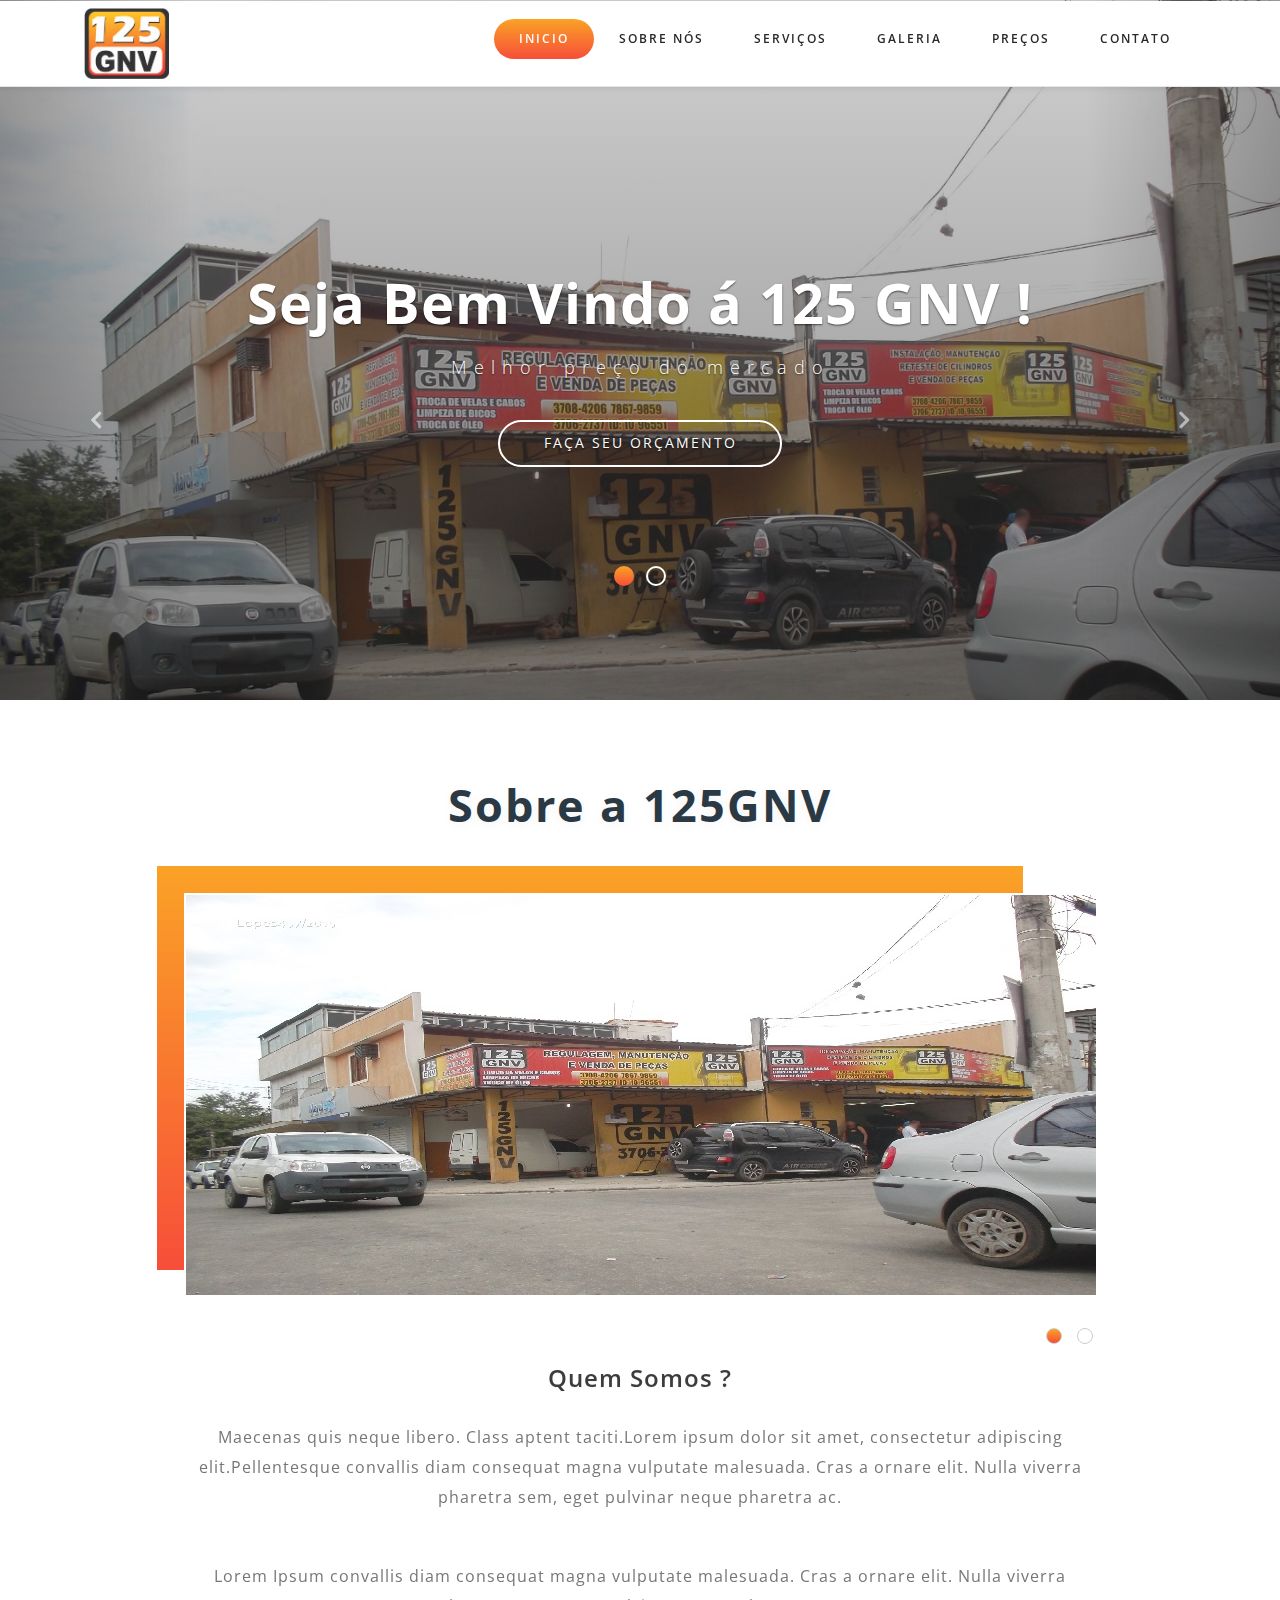
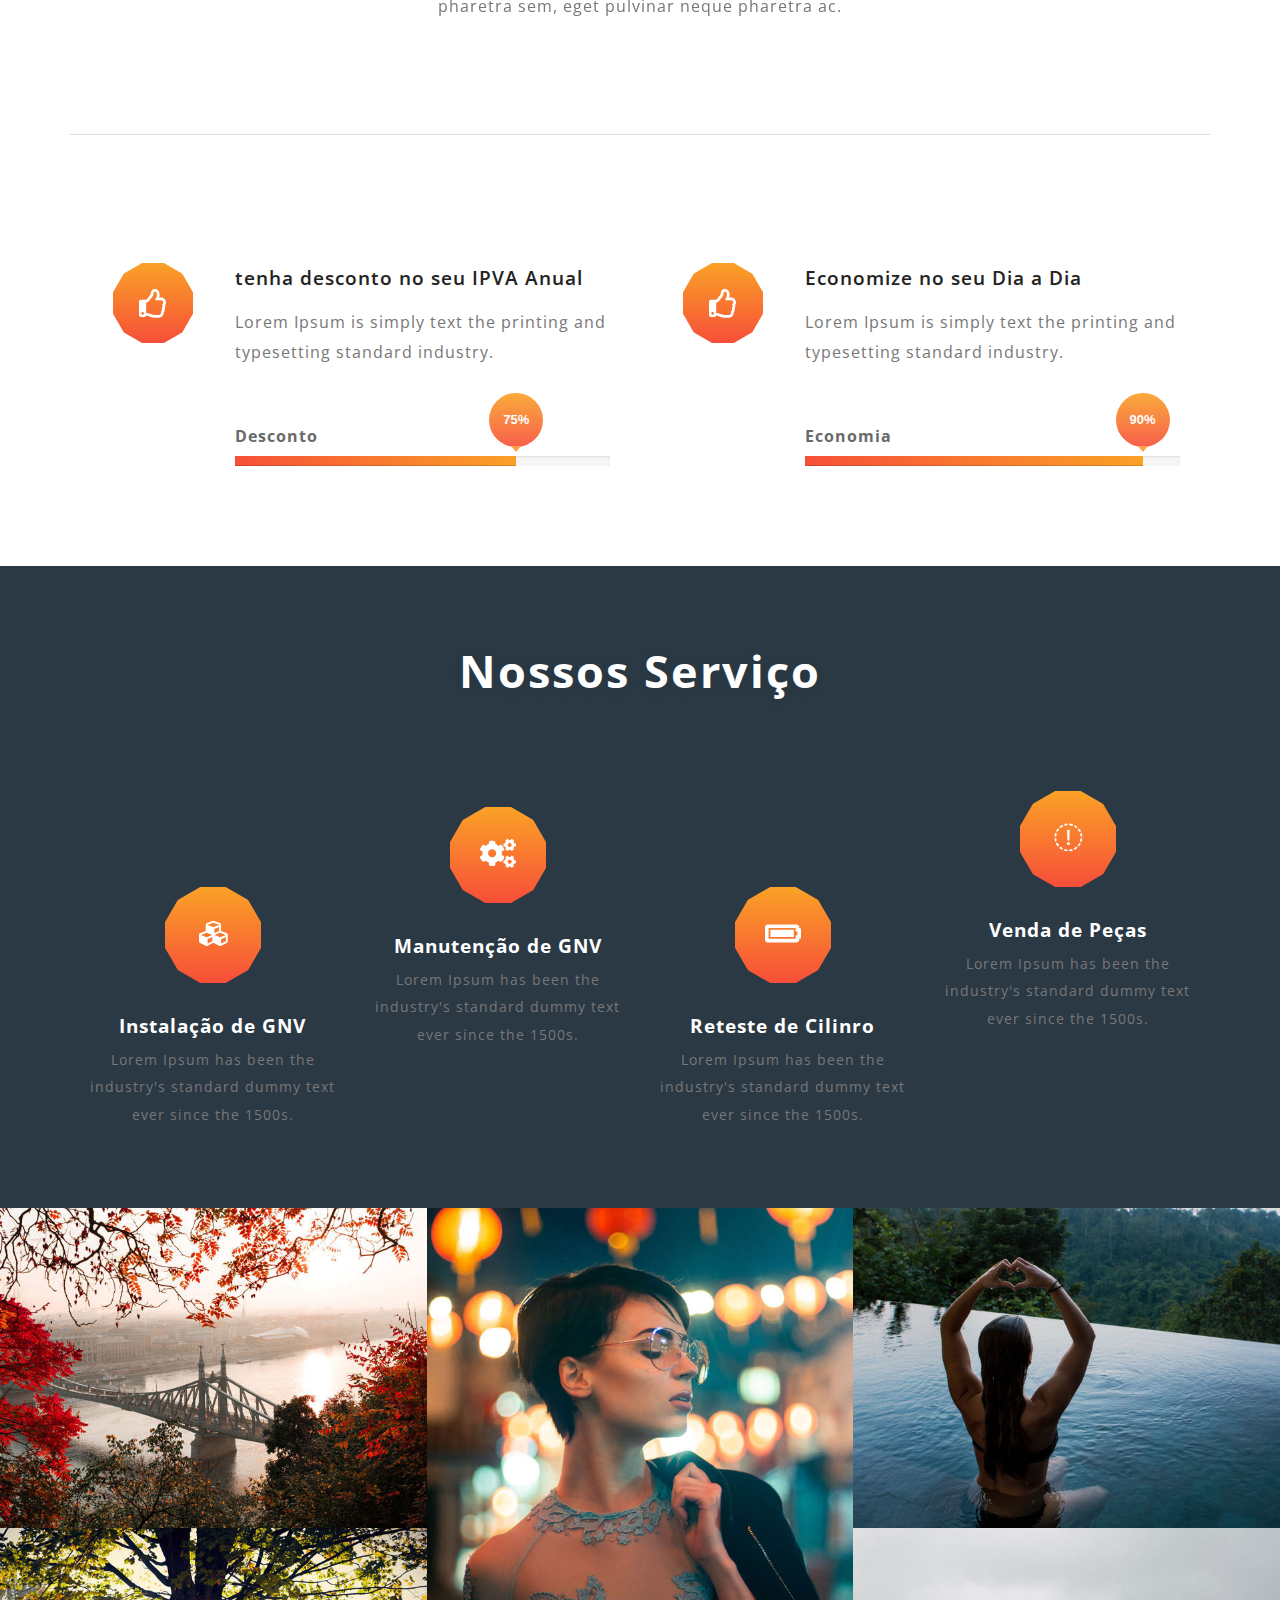
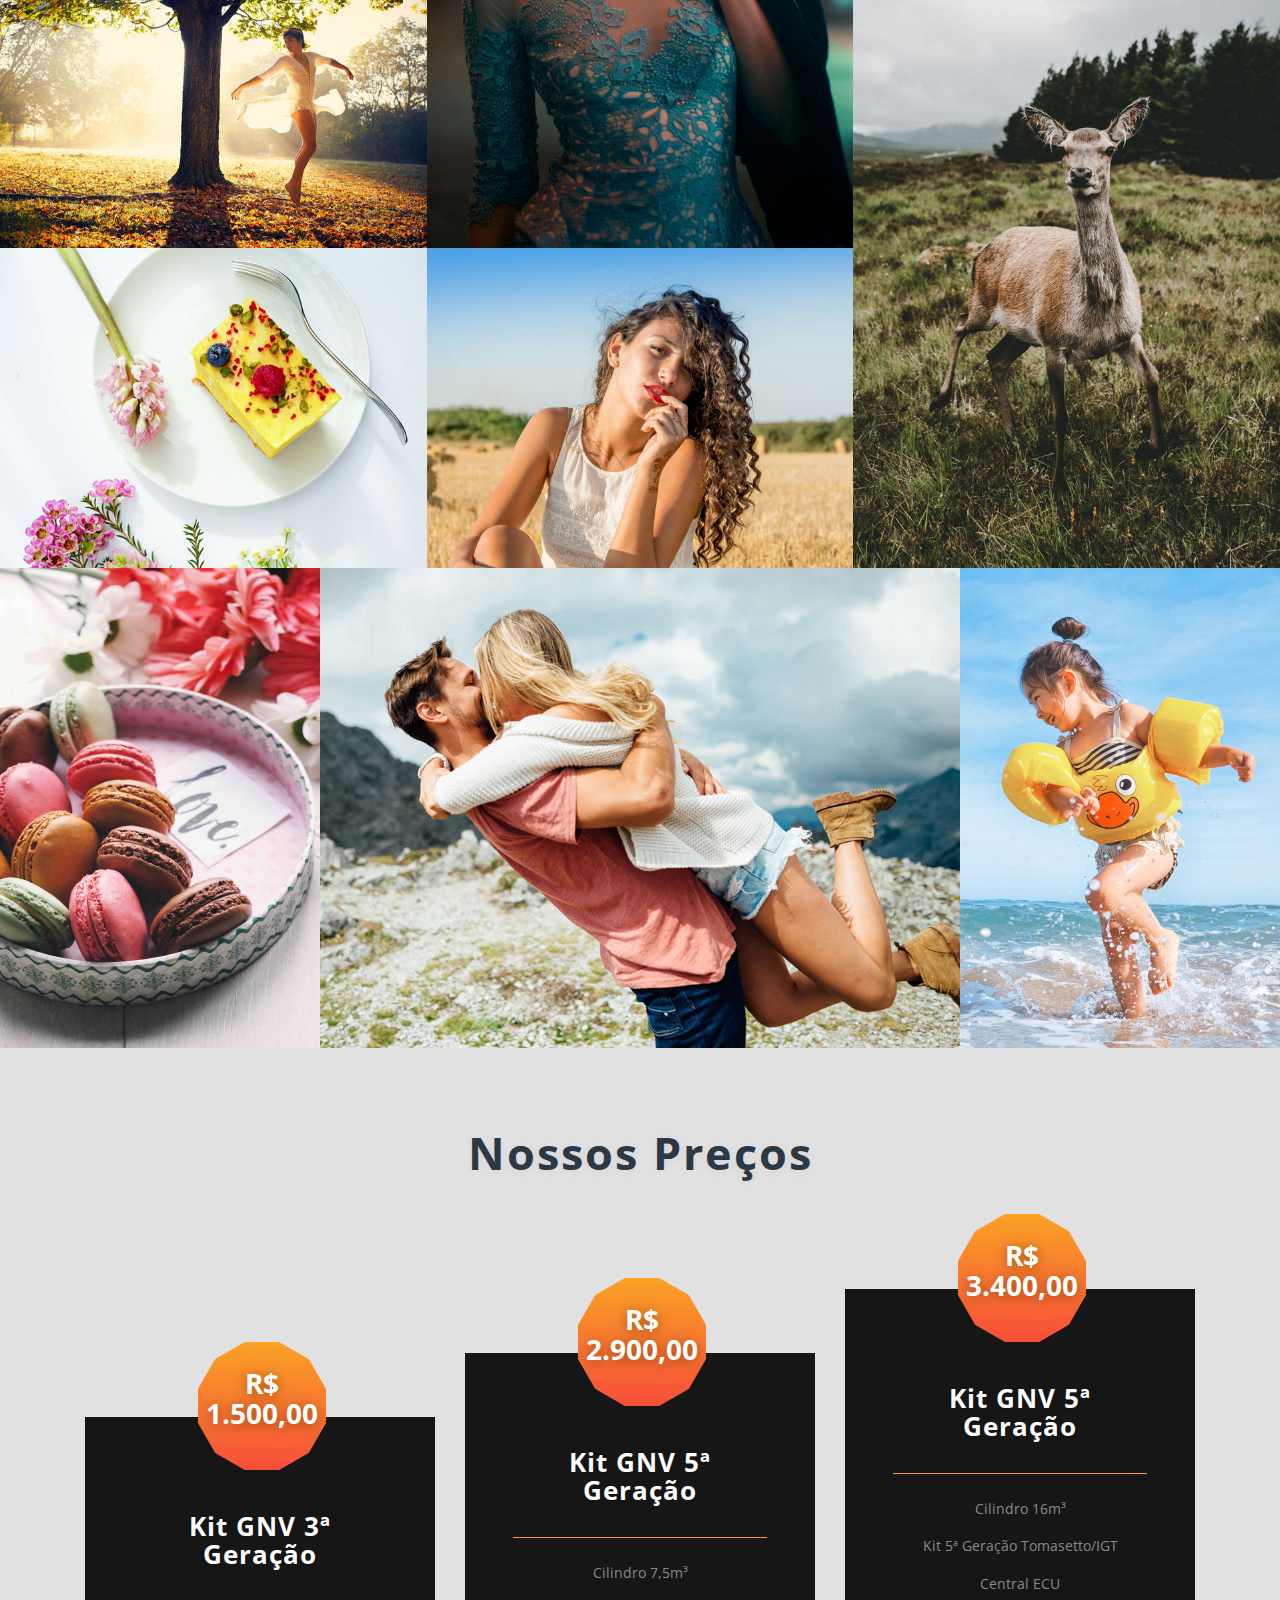
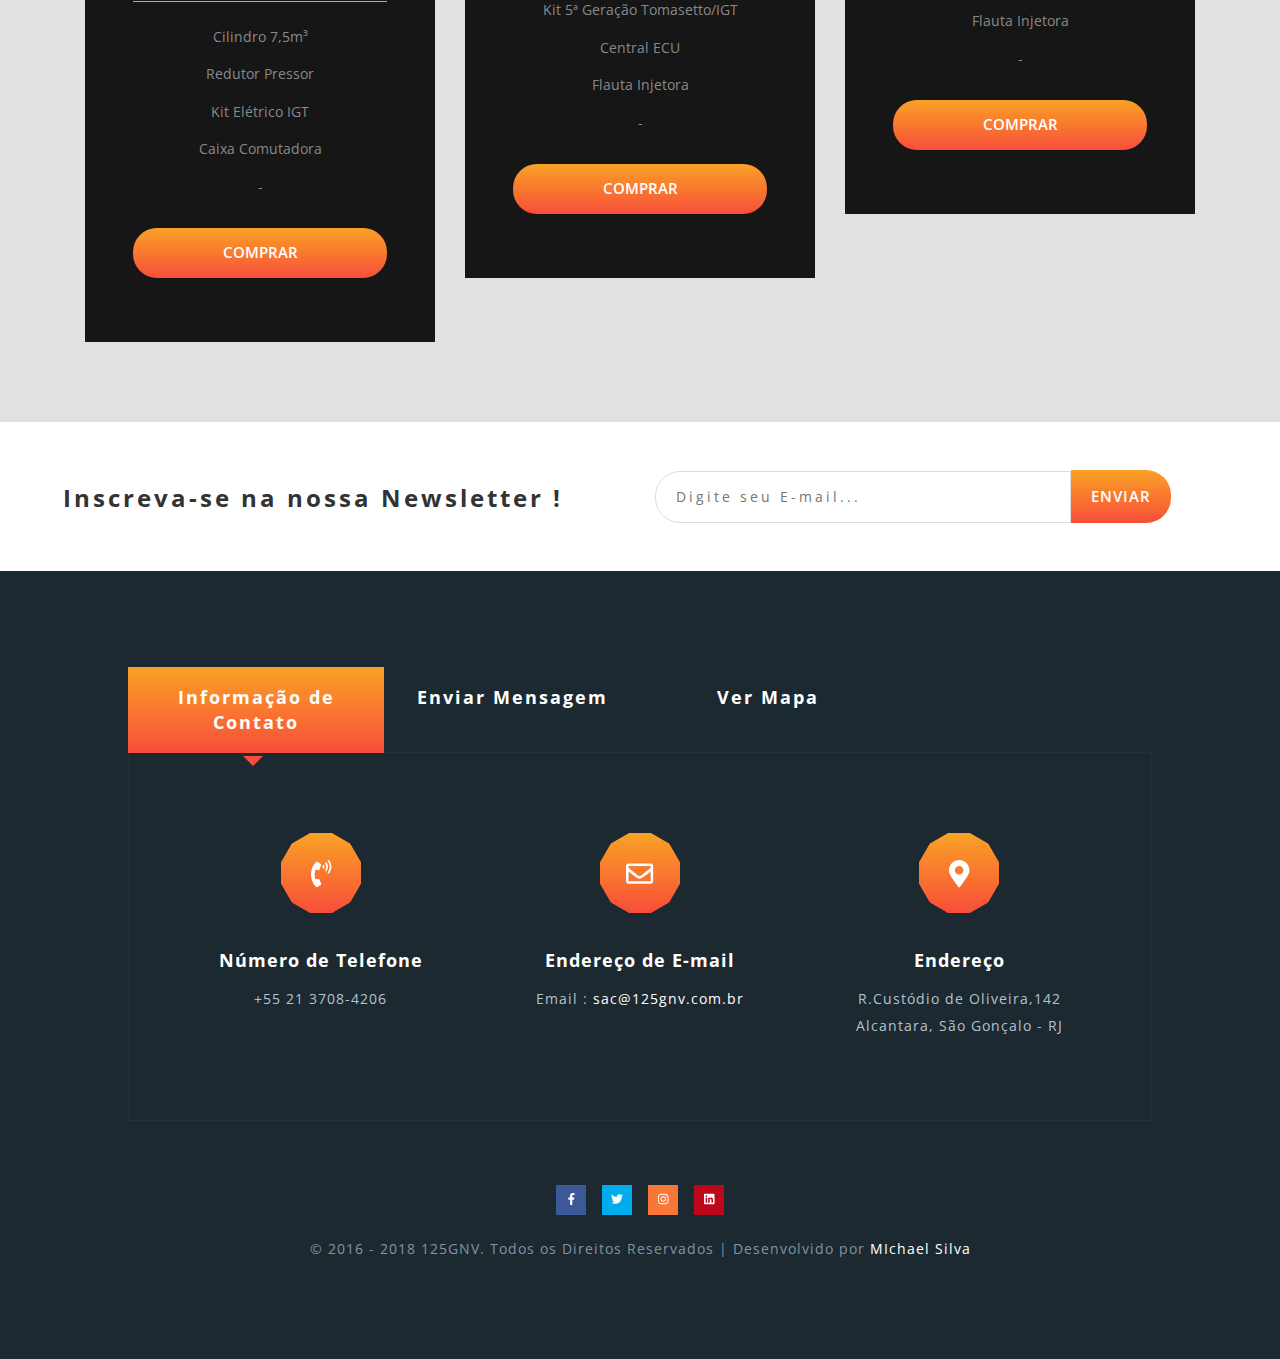
<file: index.html>
<!DOCTYPE html>
<html lang="pt-BR">

<head>
	<title>125 GNV</title>

	<meta name="viewport" content="width=device-width, initial-scale=1">
	<meta http-equiv="Content-Type" content="text/html; charset=utf-8" />
	<link href="images/favicon.ico" rel="Shortcut Icon">
	<meta name="keywords" content="" />
	<script type="application/x-javascript">
		addEventListener("load", function () {
			setTimeout(hideURLbar, 0);
		}, false);

		function hideURLbar() {
			window.scrollTo(0, 1);
		}
	</script>
	<link href="css/bootstrap.css" rel="stylesheet" type="text/css" media="all" />
	<link href="css/style.css" rel="stylesheet" type="text/css" media="all" />
	<link rel="stylesheet" href="css/chocolat.css" type="text/css" media="screen">
	<link href="css/easy-responsive-tabs.css" rel='stylesheet' type='text/css' />
	<link href="css/fontawesome-all.css" rel="stylesheet">
	<link href="//fonts.googleapis.com/css?family=Open+Sans:300,300i,400,400i,600,600i,700,700i,800" rel="stylesheet">
	<link href="//fonts.googleapis.com/css?family=Source+Sans+Pro:300,300i,400,400i,600,600i,700" rel="stylesheet">
</head>

<body>
	<div class="top_header" id="inicio">
		<nav class="navbar navbar-default navbar-fixed-top">
			<div class="nav_top_fx_125gnv_agileits">
				<div class="navbar-header">
					<button type="button" class="navbar-toggle collapsed" data-toggle="collapse" data-target="#navbar" aria-expanded="false"
					    aria-controls="navbar">
			            <span class="sr-only">Toggle navigation</span>
			            <span class="icon-bar"></span>
			            <span class="icon-bar"></span>
			            <span class="icon-bar"></span>
			        </button>
					<div class="logo">
						<h1>
							<img class="img-responsive" src="images/logo.jpg">
						</h1>
					</div>
				</div>
				<div id="navbar" class="navbar-collapse collapse">
					<div class="nav_right_top_agile_mks">
						<ul class="nav navbar-nav">
							<li class="active"><a href="#inicio">Inicio</a></li>
							<li><a class="scroll" href="#sobre">Sobre Nós</a></li>
							<li><a class="scroll" href="#servicos">Serviços</a></li>
							<li><a class="scroll" href="#galeria">Galeria</a></li>
							<li><a class="scroll" href="#preco">Preços</a></li>
							<li><a class="scroll" href="#contato">Contato</a></li>

						</ul>
					</div>
				</div>
			</div>
		</nav>
		<div class="clearfix"></div>
	</div>
	<!-- banner -->
	<div class="banner_top">
		<div id="myCarousel" class="carousel slide" data-ride="carousel">
			<ol class="carousel-indicators">
				<li data-target="#myCarousel" data-slide-to="0" class="active"></li>
				<li data-target="#myCarousel" data-slide-to="1" class=""></li>
			</ol>
			<div class="carousel-inner" role="listbox">
				<div class="item active">
					<div class="container">
						<div class="carousel-caption">
							<h3>Seja Bem Vindo á 125 GNV !</h3>
							<p>Melhor preço do mercado</p>
							<div class="bnr-button">
								<a class="act" href="#" data-toggle="modal" data-target="#orcamento">Faça seu Orçamento</a>
							</div>

						</div>
					</div>
				</div>
				<div class="item item2">
					<div class="container">
						<div class="carousel-caption">
							<h3>Pensou em GNV, lembrou 125GNV</h3>
							<p>Converta seu veículo e economize já</p>
							<div class="bnr-button">
								<a class="act" href="#" data-toggle="modal" data-target="#orcamento">Faça seu Orçamento</a>
							</div>
						</div>
					</div>
				</div>
			</div>
			<a class="left carousel-control" href="#myCarousel" role="button" data-slide="prev">
			<span class="fa fa-chevron-left" aria-hidden="true"></span>
			<span class="sr-only">Previous</span>
		</a>
			<a class="right carousel-control" href="#myCarousel" role="button" data-slide="next">
			<span class="fa fa-chevron-right" aria-hidden="true"></span>
			<span class="sr-only">Next</span>
		</a>
		</div>
	</div>

	<!--Sobre-->
	<div class="banner_bottom" id="sobre">
		<div class="container">
			<h3 class="titulo_mks">Sobre a 125GNV</h3>
			<div class="inner_sec_info_agile_mk_info">
				<div class="help_full">
					<ul class="rslides" id="slider4">
						<li>
							<div class="respon_info_img">
								<img src="images/sobre/01.jpg" class="img-responsive" alt="">
							</div>
							<div class="banner_bottom_left">
								<h4>Quem Somos ?</h4>

								<p>Maecenas quis neque libero. Class aptent taciti.Lorem ipsum dolor sit amet, consectetur adipiscing elit.Pellentesque
									convallis diam consequat magna vulputate malesuada. Cras a ornare elit. Nulla viverra pharetra sem, eget pulvinar
									neque pharetra ac.</p>
								<p>Lorem Ipsum convallis diam consequat magna vulputate malesuada. Cras a ornare elit. Nulla viverra pharetra sem, eget
									pulvinar neque pharetra ac.</p>
							</div>
						</li>
						<li>
							<div class="respon_info_img">
								<img src="images/sobre/02.png" class="img-responsive" alt="">
							</div>
							<div class="banner_bottom_left">
								<h4>Nossa Missão</h4>

								<p>Maecenas quis neque libero. Class aptent taciti.Lorem ipsum dolor sit amet, consectetur adipiscing elit.Pellentesque
									convallis diam consequat magna vulputate malesuada. Cras a ornare elit. Nulla viverra pharetra sem, eget pulvinar
									neque pharetra ac.</p>
								<p>Lorem Ipsum convallis diam consequat magna vulputate malesuada. Cras a ornare elit. Nulla viverra pharetra sem, eget
									pulvinar neque pharetra ac.</p>
							</div>
						</li>
					</ul>
				</div>
			</div>
			<div class="news-main">
				<div class="col-md-6 banner_bottom_left">
					<div class="banner_bottom_pos">
						<div class="banner_bottom_pos_grid">
							<div class="col-xs-3 banner_bottom_grid_left">
								<div class="banner_bottom_grid_left_grid">
									<div class="gnv125 b1">
										<div class="gnv125-in b1">
											<div class="gnv125-bg b1">
												<span class="far fa-thumbs-up" aria-hidden="true"></span>
											</div>
										</div>
									</div>
								</div>
							</div>
							<div class="col-xs-9 banner_bottom_grid_right">
								<h4>tenha desconto no seu IPVA Anual</h4>
								<p>Lorem Ipsum is simply text the printing and typesetting standard industry.</p>
								<div class="barWrapper">
									<span class="progressText"><b>Desconto</b></span>
									<div class="progress">
										<div class="progress-bar" role="progressbar" aria-valuenow="75" aria-valuemin="0" aria-valuemax="100">
											<span class="popOver" data-toggle="tooltip" data-placement="top" title="75%"> </span>
										</div>
									</div>
								</div>
							</div>


							<div class="clearfix"> </div>
						</div>
					</div>
				</div>
				<div class="col-md-6 banner_bottom_left">
					<div class="banner_bottom_pos">
						<div class="banner_bottom_pos_grid">
							<div class="col-xs-3 banner_bottom_grid_left">
								<div class="banner_bottom_grid_left_grid">
									<div class="gnv125 b1">
										<div class="gnv125-in b1">
											<div class="gnv125-bg b1">
												<span class="far fa-thumbs-up" aria-hidden="true"></span>
											</div>
										</div>
									</div>
								</div>
							</div>
							<div class="col-xs-9 banner_bottom_grid_right">
								<h4>Economize no seu Dia a Dia</h4>
								<p>Lorem Ipsum is simply text the printing and typesetting standard industry.</p>
								<div class="barWrapper">
									<span class="progressText"><b>Economia</b></span>
									<div class="progress">
										<div class="progress-bar" role="progressbar" aria-valuenow="90" aria-valuemin="0" aria-valuemax="100">
											<span class="popOver" data-toggle="tooltip" data-placement="top" title="90%"> </span>
										</div>
									</div>
								</div>
							</div>
							<div class="clearfix"> </div>
						</div>
					</div>
				</div>
				<div class="clearfix"></div>
			</div>
		</div>
	</div>

	<!--Serviços-->
	<div class="works" id="servicos">
		<div class="container">
			<h3 class="titulo_mks cen">Nossos Serviço</h3>
			<div class="inner_sec_info_agile_mk_info">
				<div class="ser-first">
					<div class="col-md-3 ser-first-grid text-center">
						<div class="gnv125">
							<div class="gnv125-in">
								<div class="gnv125-bg">
									<span class="fas fa-cubes" aria-hidden="true"></span>
								</div>
							</div>
						</div>
						<h3>Instalação de GNV</h3>
						<p>Lorem Ipsum has been the industry's standard dummy text ever since the 1500s.</p>
					</div>
					<div class="col-md-3 ser-first-grid text-center">
						<div class="gnv125">
							<div class="gnv125-in">
								<div class="gnv125-bg">
									<span class="fas fa-cogs" aria-hidden="true"></span>
								</div>
							</div>
						</div>
						<h3>Manutenção de GNV</h3>
						<p>Lorem Ipsum has been the industry's standard dummy text ever since the 1500s.</p>
					</div>
					<div class="col-md-3 ser-first-grid text-center">
						<div class="gnv125">
							<div class="gnv125-in">
								<div class="gnv125-bg">
									<span class="fas fa-battery-full" aria-hidden="true"></span>
								</div>
							</div>
						</div>
						<h3>Reteste de Cilinro</h3>
						<p>Lorem Ipsum has been the industry's standard dummy text ever since the 1500s.</p>
					</div>
					<div class="col-md-3 ser-first-grid text-center">
						<div class="gnv125">
							<div class="gnv125-in">
								<div class="gnv125-bg">
									<span class="fas fa-screwdriver" aria-hidden="true"></span>
								</div>
							</div>
						</div>
						<h3>Venda de Peças</h3>
						<p>Lorem Ipsum has been the industry's standard dummy text ever since the 1500s.</p>
					</div>
					<div class="clearfix"></div>
				</div>
			</div>

		</div>
	</div>

	<!--Galeria-->
	<div class="galeria_sec" id="galeria">
		<div class="col-md-4 col-sm-4 col-xs-4 gal-sec">
			<div class="galeria-grid1">
				<a title="100% Satisfaction." href="images/gal1.jpg">
						<img src="images/gal1.jpg" alt=" " class="img-responsive" />
						<div class="p-mask">
						<h4>Titulo Galeria</h4>
							<p>Description</p>
						</div>
						</a>
			</div>
			<div class="galeria-grid1">
				<a title="100% Satisfaction." href="images/gal2.jpg">
						<img src="images/gal2.jpg" alt=" " class="img-responsive" />
						<div class="p-mask">
						<h4>Titulo Galeria</h4>
							<p>Description</p>
						</div>
						</a>
			</div>
			<div class="galeria-grid1">
				<a title="100% Satisfaction." href="images/gal4.jpg">
						<img src="images/gal4.jpg" alt=" " class="img-responsive" />
						<div class="p-mask">
							<h4>Titulo Galeria</h4>
						    <p>Description</p>
						</div>
						</a>
			</div>
		</div>
		<div class="col-md-4 col-sm-4 col-xs-4 gal-sec">
			<div class="galeria-grid1">
				<a title="100% Satisfaction." href="images/gal31.jpg">
						<img src="images/gal3.jpg" alt=" " class="img-responsive" />
						<div class="p-mask">
							<h4>Titulo Galeria</h4>
							<p>Description</p>
						</div>
						</a>
			</div>
			<div class="galeria-grid1">
				<a title="100% Satisfaction." href="images/gal5.jpg">
						<img src="images/gal5.jpg" alt=" " class="img-responsive" />
						<div class="p-mask">
							<h4>Titulo Galeria</h4>
							<p>Description</p>
						</div>
						</a>
			</div>
		</div>
		<div class="col-md-4 col-sm-4 col-xs-4 gal-sec">
			<div class="galeria-grid1">
				<a title="100% Satisfaction." href="images/gal6.jpg">
						<img src="images/gal6.jpg" alt=" " class="img-responsive" />
						<div class="p-mask">
							<h4>Titulo Galeria</h4>
							<p>Description</p>
						</div>
						</a>
			</div>
			<div class="galeria-grid1">
				<a title="100% Satisfaction." href="images/gal71.jpg">
						<img src="images/gal7.jpg" alt=" " class="img-responsive" />
						<div class="p-mask">
							<h4>Titulo Galeria</h4>
							<p>Description</p>
						</div>
						</a>
			</div>
		</div>
		<div class="col-md-3 col-sm-3 col-xs-3 gal-sec">
			<div class="galeria-grid1">
				<a title="100% Satisfaction." href="images/gal81.jpg">
						<img src="images/gal8.jpg" alt=" " class="img-responsive" />
						<div class="p-mask">
						<h4>Titulo Galeria</h4>
							<p>Description</p>
						</div>
						</a>
			</div>

		</div>
		<div class="col-md-6 col-sm-6 col-xs-6 gal-sec">
			<div class="galeria-grid1">
				<a title="100% Satisfaction." href="images/gal9.jpg">
						<img src="images/gal9.jpg" alt=" " class="img-responsive" />
						<div class="p-mask">
						<h4>Titulo Galeria</h4>
							<p>Description</p>
						</div>
						</a>
			</div>
		</div>
		<div class="col-md-3 col-sm-3 col-xs-3 gal-sec">
			<div class="galeria-grid1">
				<a title="100% Satisfaction." href="images/gal101.jpg">
						<img src="images/gal10.jpg" alt=" " class="img-responsive" />
						<div class="p-mask">
						<h4>Titulo Galeria</h4>
							<p>Description</p>
						</div>
						</a>
			</div>
		</div>
		<div class="clearfix"></div>
	</div>

	<!--Preços-->
	<div class="preco-sec" id="preco">
		<div class="container">
			<h3 class="titulo_mks">Nossos Preços</h3>

			<div class="inner_sec_info_agile_mk_info">
				<div class="preco-grid-main">
					<div class="col-md-4 preco-info">
						<div class="precos">
							<div class="precos-top">
								<div class="gnv125 s1">
									<div class="gnv125-in s1">
										<div class="gnv125-bg s1">
											<h3>R$ 1.500,00</h3>
										</div>
									</div>
								</div>

							</div>
							<div class="precos-bottom">
								<div class="precos-h">
									<h4>Kit GNV 3ª Geração</h4>

								</div>
								<ul>
									<li>Cilindro 7,5m³</li>
									<li>Redutor Pressor</li>
									<li>Kit Elétrico IGT</li>
									<li>Caixa Comutadora</li>
									<li>-</li>
								</ul>
								<a href="#" data-toggle="modal" data-target="#orcamento" class="button">Comprar</a>
							</div>
						</div>
					</div>
					<div class="col-md-4 preco-info">
						<div class="precos">
							<div class="precos-top">
								<div class="gnv125 s1">
									<div class="gnv125-in s1">
										<div class="gnv125-bg s1">
											<h3>R$ 2.900,00</h3>
										</div>
									</div>
								</div>

							</div>
							<div class="precos-bottom">
								<div class="precos-h">
									<h4>Kit GNV 5ª Geração</h4>

								</div>
								<ul>
									<li>Cilindro 7,5m³</li>
									<li>Kit 5ª Geração Tomasetto/IGT</li>
									<li>Central ECU</li>
									<li>Flauta Injetora</li>
									<li>-</li>
								</ul>
								<a href="#" data-toggle="modal" data-target="#orcamento" class="button">Comprar</a>
							</div>
						</div>
					</div>
					<div class="col-md-4 preco-info">
						<div class="precos">
							<div class="precos-top">
								<div class="gnv125 s1">
									<div class="gnv125-in s1">
										<div class="gnv125-bg s1">
											<h3>R$ 3.400,00</h3>
										</div>
									</div>
								</div>

							</div>
							<div class="precos-bottom">
								<div class="precos-h">
									<h4>Kit GNV 5ª Geração</h4>

								</div>
								<ul>
									<li>Cilindro 16m³</li>
									<li>Kit 5ª Geração Tomasetto/IGT</li>
									<li>Central ECU</li>
									<li>Flauta Injetora</li>
									<li>-</li>
								</ul>
								<a href="#" data-toggle="modal" data-target="#orcamento" class="button">Comprar</a>
							</div>
						</div>
					</div>
					<div class="clearfix"></div>
				</div>
			</div>
		</div>
	</div>
	<!-- Modal1 -->
	<div class="modal fade" id="orcamento" role="dialog">
		<div class="modal-dialog">
			<div class="modal-content">
			   <div class="modal-header">
			      <div class="row">
			        <div class="col-md-12">
			        <h3 class="modal-title" id="orcamento">Orçamento Online (Gnv)</h3>
			        <p>Para um atendimento mais completo e personalizado, por favor, selecione as opções abaixo e receba uma cotação por e-mail ou telefone. Nossa equipe terá o maior prazer em sanar todas suas dúvidas, referentes a instalação, prazos e forma de pagamento.</p>
			        </div>
			      </div>
			   </div>
			   <div class="modal-body">
			      <form class="form-horizontal" role="form" action="envios/orcamento.php" method="POST">
			         <h3>Dados Pessoais</h3>
			         <br>
			         <div class="form-group">
			            <label class="col-sm-2 control-label" for="nome">Nome</label>
			            <div class="col-md-12">
			               <input type="text" name="nome" class="form-control" placeholder="nome completo" minlength="10" required="">
			            </div>
			         </div>
			         <div class="form-group">
			            <label class="col-sm-2 control-label" for="telefone">Telefone</label>
			            <div class="col-md-12">
			               <input type="tel" id="telefone" name="telefone" class="form-control" placeholder="Telefone para contato" minlength="11" required="" maxlength="14">
			            </div>
			         </div>
			         <div class="form-group">
			            <label class="col-sm-2 control-label" for="email">E-mail</label>
			            <div class="col-md-12">
			               <input type="email" name="email" class="form-control" placeholder="E-mail para contato" required="">
			            </div>
			         </div>
			         <br>
			         <h3>Dados do Veículo</h3>
			         <p><strong>Selecione a marca, ano, modelo e potência do seu veículo</strong></p>
			         <div class="form-group">
			            <label class="col-sm-2 control-label" for="marcaveiculo">Marca</label>
			            <div class="col-md-12">
			               <select class="form-control" required="" name="marcaveiculo">
			                  <option>Marca do Veículo</option>
			                  <option value="audi">Audi</option>
			                  <option value="Bentley">Bentley</option>
			                  <option value="bmw">BMW</option>
			                  <option value="Chery">Chery</option>
			                  <option value="Chrysler">Chrysler</option>
			                  <option value="Citroën">Citroën</option>
			                  <option value="Dodge">Dodge</option>
			                  <option value="Fiat">Fiat</option>
			                  <option value="Ford">Ford</option>
			                  <option value="Honda">Honda</option>
			                  <option value="Hyundai">Hyundai</option>
			                  <option value="Iveco">Iveco</option>
			                  <option value="JAC">JAC</option>
			                  <option value="Jeep">Jeep</option>
			                  <option value="Kia">Kia</option>
			                  <option value="Land Rover">Land Rover</option>
			                  <option value="Mitsubishi">Mitsubishi</option>
			                  <option value="Nissan">Nissan</option>
			                  <option value="Peugeot">Peugeot</option>
			                  <option value="Porsche">Porsche</option>
			                  <option value="Renault">Renault</option>
			                  <option value="Suzuki">Suzuki</option>
			                  <option value="Toyota">Toyota</option>
			                  <option value="Troller">Troller</option>
			                  <option value="Volkswagen">Volkswagen</option>
			                  <option value="Volvo">Volvo</option>
			               </select>
			            </div>
			         </div>
			         <div class="form-group">
			            <label class="col-sm-2 control-label" for="inputEmail3">Ano</label>
			            <div class="col-md-12">
			               <select class="form-control" required="" name="anoveiculo">
			                  <option value="">Ano do Veículo</option>
			                  <option value="2017">2019</option>
			                  <option value="2017">2018</option>
			                  <option value="2017">2017</option>
			                  <option value="2016">2016</option>
			                  <option value="2015">2015</option>
			                  <option value="2014">2014</option>
			                  <option value="2013">2013</option>
			                  <option value="2012">2012</option>
			                  <option value="2011">2011</option>
			                  <option value="2010">2010</option>
			                  <option value="2009">2009</option>
			                  <option value="2008">2008</option>
			                  <option value="2007">2007</option>
			                  <option value="2006">2006</option>
			                  <option value="2005">2005</option>
			                  <option value="2004">2004</option>
			                  <option value="2003">2003</option>
			                  <option value="2002">2002</option>
			                  <option value="2001">2001</option>
			                  <option value="2000">2000</option>
			                  <option value="1999">1999</option>
			                  <option value="1998">1998</option>
			                  <option value="1997">1997</option>
			                  <option value="1996">1996</option>
			                  <option value="1995">1995</option>
			                  <option value="1994">1994</option>
			                  <option value="1993">1993</option>
			                  <option value="1992">1992</option>
			                  <option value="1991">1991</option>
			                  <option value="1990">1990</option>
			               </select>
			            </div>
			         </div>
			         <div class="form-group">
			            <label class="col-sm-2 control-label" for="potenciaveiculo">Potência</label>
			            <div class="col-md-12">
			               <select class="form-control" required="" name="potenciaveiculo">
			                  <option>Selecione a potência do seu veículo</option>
			                  <option value="1.0">1.0</option>
			                  <option value="1.3">1.3</option>
			                  <option value="1.4">1.4</option>
			                  <option value="1.5">1.5</option>
			                  <option value="1.8">1.8</option>
			                  <option value="2.0">2.0</option>
			                  <option value="2.2">2.2</option>
			                  <option value="2.3">2.3</option>
			                  <option value="3.0">3.0</option>
			                  <option value="3.5">3.5</option>
			                  <option value="4.0">4.0</option>
			                  <option value="4.1">4.1</option>
			                  <option value="4.3">4.3</option>
			                  <option value="superior 4.3">superior a 4.3</option>
			               </select>
			            </div>
			         </div>
			         <div class="form-group">
			            <label class="col-sm-2 control-label" for="modelo">Modelo</label>
			            <div class="col-md-12">
			               <input type="text" name="modelo" class="form-control" placeholder="Modelo do Veículo" minlength="4" required="">
			            </div>
			         </div>
			         <br>
			         <p><strong>Selecione o tamanho do cilindro que será utilizado na instalação</strong></p>
			         <div class="form-group">
			            <label class="col-sm-2 control-label" for="cilindro">Cilindro</label>
			            <div class="col-md-12">
			               <select class="form-control" name="cilindro">
			                  <option value="">Escolha o tamanho do cilindro</option>
			                  <option value="7 1/2m³">7 1/2m³</option>
			                  <option value="10m³">10m³</option>
			                  <option value="16m³">16m³</option>
			               </select>
			            </div>
			         </div>
			         <br>
			         <p><strong>Selecione local desejado da instalação do cilindro. (Caso não seja possível fazer a instalação no local desejado, nossos técnicos recomendarão o local mais seguro para instalar o cilindro)</strong></p>
			         <div class="form-group">
			            <label class="col-sm-2 control-label" for="local">Local</label>
			            <div class="col-md-12">
			               <select class="form-control" name="local">
			                  <option value="">Escolha o local a ser instalado</option>
			                  <option value="Porta-malas">Porta-malas</option>
			                  <option value="Abaixo do porta-malas">Abaixo do porta-malas</option>
			                  <option value="Caçamba">Caçamba</option>
			               </select>
			            </div>
			         </div>
			         <div class="form-group">
			            <label class="col-sm-2 control-label" for="mensagem">Mensagem</label>
			            <div class="col-md-12">
			               <textarea class="form-control" rows="5" name="mensagem" placeholder="Deixa sua mensagem"></textarea>
			            </div>
			         </div>
			         <div class="modal-footer">
			            <button type="button" class="btn btn-default" data-dismiss="modal">
			            Fechar
			            </button>
			            <input type="submit" name="enviar" value="Enviar Orçamento" class="btn btn-primary">
			         </div>
			      </form>
			   </div>
			</div>
		</div>
	</div>
	
	<!--newsletter-->
	<div class="newsletter">
		<div class="col-sm-6 newsleft">
			<h2>Inscreva-se na nossa Newsletter !</h2>
		</div>
		<div class="col-sm-6 newsright">
			<form action="#" method="post">
				<input type="email" placeholder="Digite seu E-mail..." name="email" required="">
				<input type="submit" value="Enviar">
			</form>
		</div>

		<div class="clearfix"></div>
	</div>
	<!-- //newsletter-->

	<!-- Rodape -->
	<div class="footer" id="contato">
		<div class="footer_inner_info">
			<div class="responsive_tabs">
				<div id="horizontalTab">
					<ul class="resp-tabs-list">
						<li>Informação de Contato</li>
						<li>Enviar Mensagem</li>
						<li>Ver Mapa</li>
					</ul>
					<div class="resp-tabs-container">
						<div class="infoContato">
							<div class="tab-info">
								<div class="address">
									<div class="col-md-4 address-grid-mks-agile">
										<div class="address-left">
											<div class="gnv125 f1">
												<div class="gnv125-in f1">
													<div class="gnv125-bg f1">
														<span class="fas fa-phone-volume" aria-hidden="true"></span>
													</div>
												</div>
											</div>
										</div>
										<div class="address-right">
											<h6>Número de Telefone</h6>
											<p>+55 21 3708-4206</p>

										</div>
										<div class="clearfix"> </div>
									</div>
									<div class="col-md-4 address-grid-mks-agile">
										<div class="address-left">
											<div class="gnv125 f1">
												<div class="gnv125-in f1">
													<div class="gnv125-bg f1">
														<span class="far fa-envelope" aria-hidden="true"></span>
													</div>
												</div>
											</div>
										</div>
										<div class="address-right">
											<h6>Endereço de E-mail</h6>
											<p>Email :<a href="mailto:example@email.com"> sac@125gnv.com.br</a></p>
										</div>
										<div class="clearfix"> </div>
									</div>
									<div class="col-md-4 address-grid-mks-agile">
										<div class="address-left">
											<div class="gnv125 f1">
												<div class="gnv125-in f1">
													<div class="gnv125-bg f1">
														<span class="fas fa-map-marker-alt" aria-hidden="true"></span>
													</div>
												</div>
											</div>
										</div>
										<div class="address-right">
											<h6>Endereço</h6>
											<p>
												R.Custódio de Oliveira,142<br>
												Alcantara, São Gonçalo - RJ
											</p>
										</div>
										<div class="clearfix"> </div>
									</div>
									<div class="clearfix"> </div>
								</div>
							</div>
						</div>
						<div class="formulario">

							<div class="tab-info">
								<div class="contato_grid_right">
									<h6>Por favor, preencha este formulário para entrar em contato conosco.</h6>
									<form action="#" method="post">
										<div class="contato_left_grid">
											<input type="text" name="nome" placeholder="Nome" required="">
											<input type="email" name="Email" placeholder="E-mail" required="">

											<input type="text" name="Telephone" placeholder="Telefone" required="">
											<input type="text" name="Subject" placeholder="Assunto" required="">
											<textarea name="Message" onfocus="this.value = '';" onblur="if (this.value == '') {this.value = 'Mensagem...';}" required="">Mensagem...</textarea>
											<input type="submit" value="Enviar">
											<input type="reset" value="Limpar">
											<div class="clearfix"> </div>
										</div>
									</form>
								</div>
							</div>
						</div>
						<div class="mapa">

							<div class="tab-info">
								<div class="contato-map-wthree-agileits">
									<iframe src="https://www.google.com/maps/embed?pb=!1m14!1m8!1m3!1d14709.681877008383!2d-43.0034202!3d-22.8239283!3m2!1i1024!2i768!4f13.1!3m3!1m2!1s0x0%3A0xf952fd31096dee9c!2s125+GNV!5e0!3m2!1spt-BR!2sbr!4v1537229210316" width="100%" style="border:0" allowfullscreen></iframe>
								</div>

							</div>
						</div>
						<div class="clearfix"> </div>
					</div>
				</div>
			</div>
			<div class="clearfix"> </div>
			<ul class="social-nav model-3d-0 footer-social social two">
				<li>
					<a href="#" class="facebook">
						<div class="front"><i class="fab fa-facebook-f" aria-hidden="true"></i></div>
						<div class="back"><i class="fab fa-facebook-f" aria-hidden="true"></i></div>
					</a>
				</li>
				<li>
					<a href="#" class="twitter">
						<div class="front"><i class="fab fa-twitter" aria-hidden="true"></i></div>
						<div class="back"><i class="fab fa-twitter" aria-hidden="true"></i></div>
					</a>
				</li>
				<li>
					<a href="#" class="instagram">
						<div class="front"><i class="fab fa-instagram" aria-hidden="true"></i></div>
						<div class="back"><i class="fab fa-instagram" aria-hidden="true"></i></div>
					</a>
				</li>
				<li>
					<a href="#" class="pinterest">
						<div class="front"><i class="fab fa-linkedin" aria-hidden="true"></i></div>
						<div class="back"><i class="fab fa-linkedin" aria-hidden="true"></i></div>
					</a>
				</li>
			</ul>
			<p class="copy-right">&copy 2016 - 2018 125GNV. Todos os Direitos Reservados | Desenvolvido por <a href="#" target="_blank">MIchael Silva</a></p>
		</div>
	</div>
	<script type="text/javascript" src="js/jquery-2.2.3.min.js"></script>
	<script src="js/responsiveslides.min.js"></script>
	<script>
		$(function () {
			$("#slider4").responsiveSlides({
				auto: true,
				pager: true,
				nav: false,
				speed: 500,
				namespace: "callbacks",
				before: function () {
					$('.events').append("<li>before event fired.</li>");
				},
				after: function () {
					$('.events').append("<li>after event fired.</li>");
				}
			});

		});
	</script>
	<script type="text/javascript" src="js/bootstrap.js"></script>

	<script type="text/javascript" src="js/all.js"></script>

	<script>
		$(function () {
			$('[data-toggle="tooltip"]').tooltip({
				trigger: 'manual'
			}).tooltip('show');
		});

		$(".progress-bar").each(function () {
			each_bar_width = $(this).attr('aria-valuenow');
			$(this).width(each_bar_width + '%');
		});
	</script>
	<script src="js/easy-responsive-tabs.js"></script>
	<script>
		$(document).ready(function () {
			$('#horizontalTab').easyResponsiveTabs({
				type: 'default', //Types: default, vertical, accordion           
				width: 'auto', //auto or any width like 600px
				fit: true, // 100% fit in a container
				closed: 'accordion', // Start closed if in accordion view
				activate: function (event) { // Callback function if tab is switched
					var $tab = $(this);
					var $info = $('#tabInfo');
					var $name = $('span', $info);
					$name.text($tab.text());
					$info.show();
				}
			});
			$('#verticalTab').easyResponsiveTabs({
				type: 'vertical',
				width: 'auto',
				fit: true
			});
		});
	</script>
	<script src="js/jquery.chocolat.js"></script>
	<script type="text/javascript">
		$(function () {
			$('.galeria-grid1 a').Chocolat();
		});
	</script>
	<script type="text/javascript" src="js/easing.js"></script>
	<script type="text/javascript" src="js/move-top.js"></script>
	<script type="text/javascript">
		jQuery(document).ready(function ($) {
			$(".scroll, .navbar li a, .footer li a").click(function (event) {
				$('html,body').animate({
					scrollTop: $(this.hash).offset().top
				}, 1000);
			});
		});
	</script>
	<script type="text/javascript">
		$(document).ready(function () {
			$().UItoTop({
				easingType: 'easeOutQuart'
			});
		});
	</script>

	<script type="text/javascript">
		$('#navbar ul li').click(function(){
		    $('#navbar ul li').removeClass('active');    
		    $(this).addClass('active');

		});
	</script>


	<a href="#inicio" class="scroll" id="toTop" style="display: block;"> <span id="toTopHover" style="opacity: 1;"> </span></a>

</body>

</html>
</file>
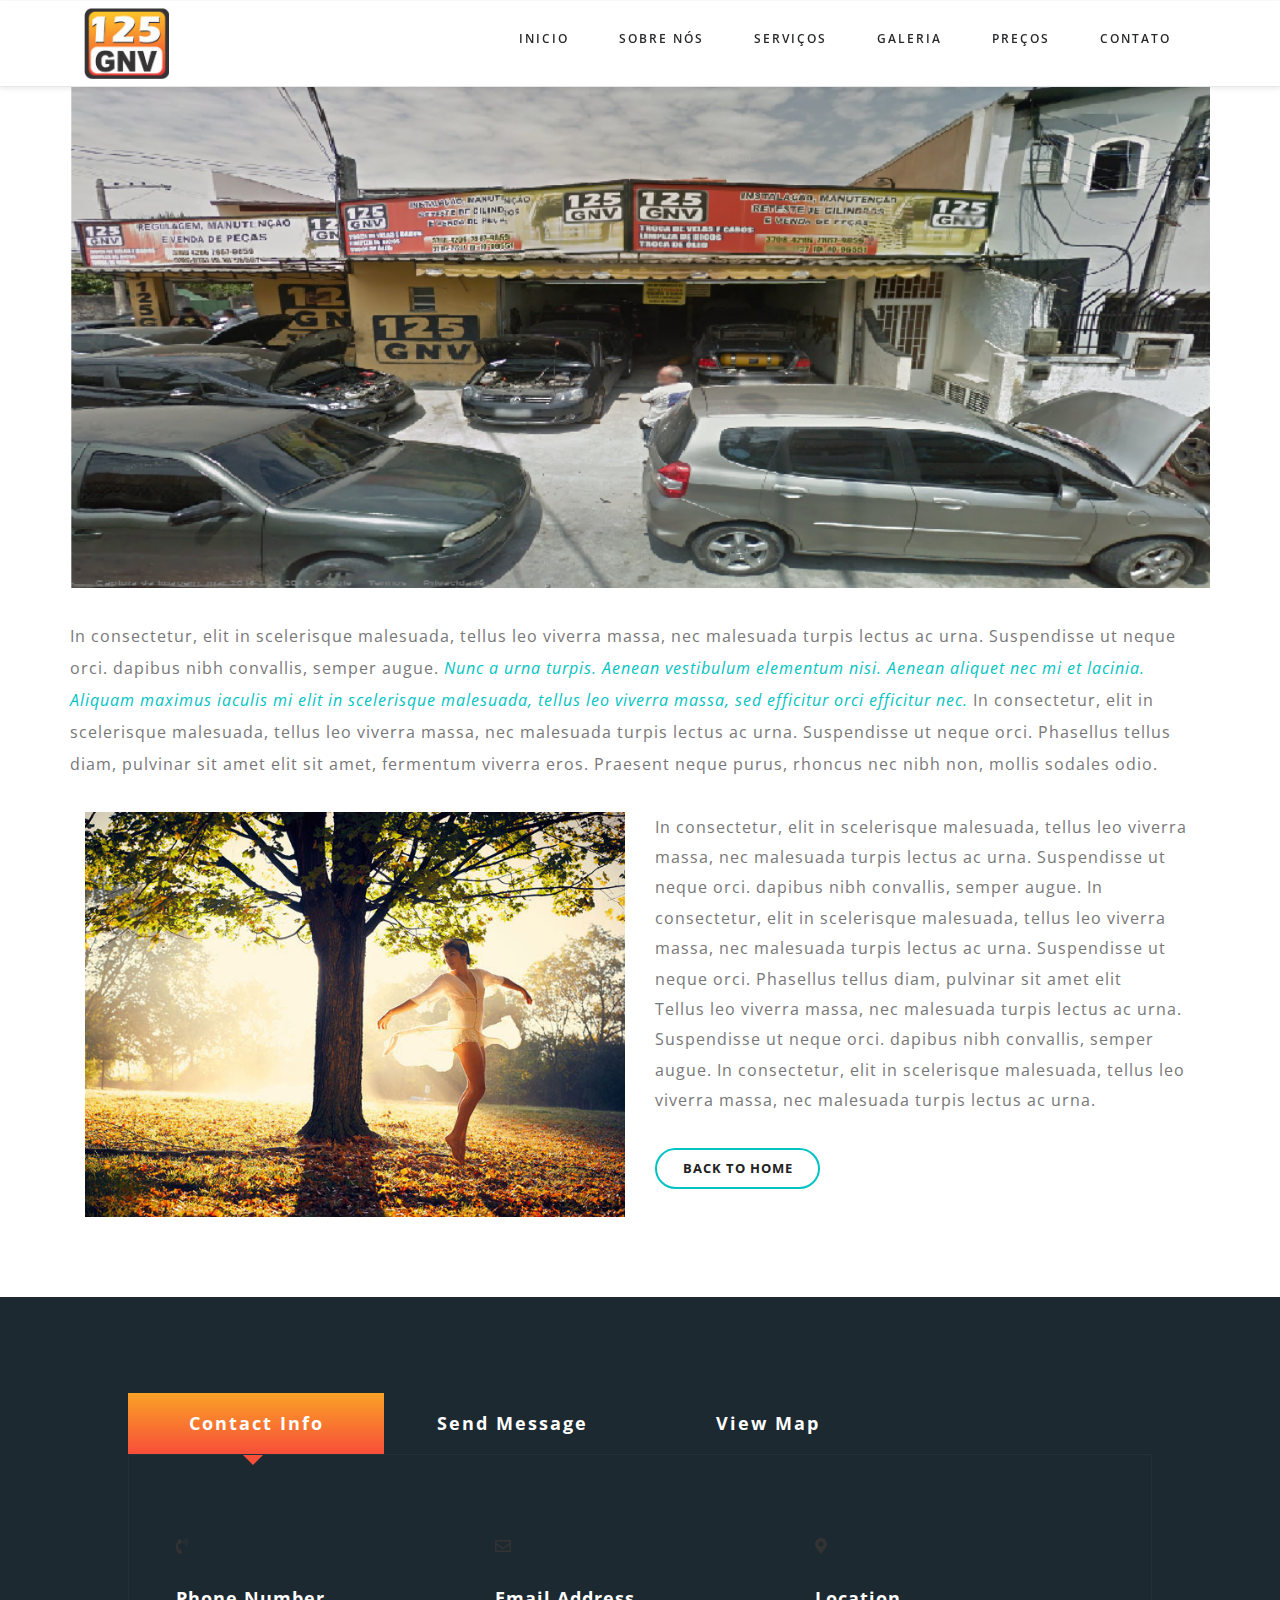
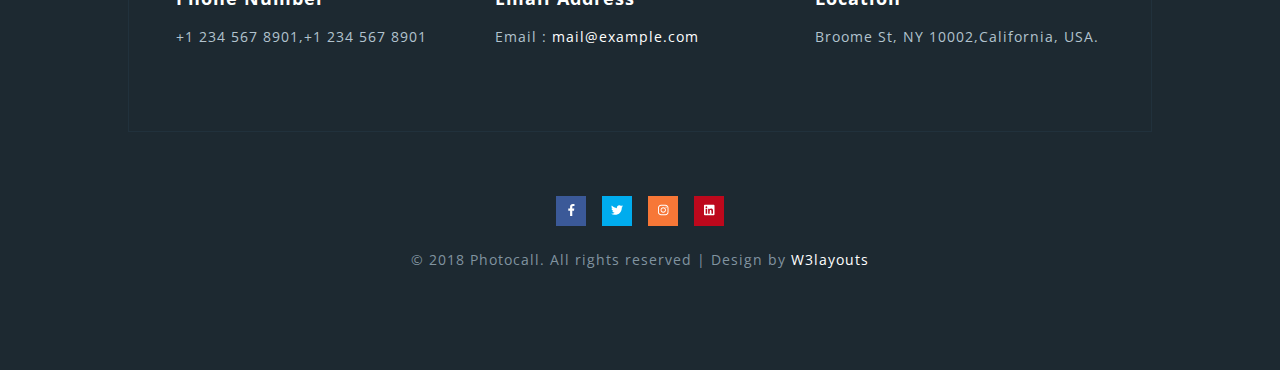
<file: single.html>
<!DOCTYPE html>
<html lang="pt-BR">

<head>
	<title>125 GNV</title>

	<meta name="viewport" content="width=device-width, initial-scale=1">
	<meta http-equiv="Content-Type" content="text/html; charset=utf-8" />
	<meta name="keywords" content="" />
	<script type="application/x-javascript">
		addEventListener("load", function () {
			setTimeout(hideURLbar, 0);
		}, false);

		function hideURLbar() {
			window.scrollTo(0, 1);
		}
	</script>
	<link href="css/bootstrap.css" rel="stylesheet" type="text/css" media="all" />
	<link href="css/style.css" rel="stylesheet" type="text/css" media="all" />
	<link rel="stylesheet" href="css/chocolat.css" type="text/css" media="screen">
	<link href="css/easy-responsive-tabs.css" rel='stylesheet' type='text/css' />
	<link href="css/fontawesome-all.css" rel="stylesheet">
	<link href="//fonts.googleapis.com/css?family=Open+Sans:300,300i,400,400i,600,600i,700,700i,800" rel="stylesheet">
	<link href="//fonts.googleapis.com/css?family=Source+Sans+Pro:300,300i,400,400i,600,600i,700" rel="stylesheet">
</head>

<body>
	<div class="top_header" id="inicio">
		<nav class="navbar navbar-default navbar-fixed-top">
			<div class="nav_top_fx_125gnv_agileits">
				<div class="navbar-header">
					<button type="button" class="navbar-toggle collapsed" data-toggle="collapse" data-target="#navbar" aria-expanded="false"
					    aria-controls="navbar">
			            <span class="sr-only">Toggle navigation</span>
			            <span class="icon-bar"></span>
			            <span class="icon-bar"></span>
			            <span class="icon-bar"></span>
			        </button>
					<div class="logo">
						<h1>
							<img class="img-responsive" src="images/logo.jpg">
						</h1>
					</div>
				</div>
				<div id="navbar" class="navbar-collapse collapse">
					<div class="nav_right_top_agile_mks">
						<ul class="nav navbar-nav">
							<li><a href="#inicio">Inicio</a></li>
							<li><a class="scroll" href="#sobre">Sobre Nós</a></li>
							<li><a class="scroll" href="#servicos">Serviços</a></li>
							<li><a class="scroll" href="#galeria">Galeria</a></li>
							<li><a class="scroll" href="#preco">Preços</a></li>
							<li><a class="scroll" href="#contato">Contato</a></li>

						</ul>
					</div>
				</div>
			</div>
		</nav>
		<div class="clearfix"></div>
	</div>
	<!--/single-->
	<div class="banner_bottom read_page">
		<div class="container">
			<div class="inner_sec_info_agile_w3_info">
				<div class="read_img">

					<img src="images/sobre/02.png" alt=" " class="img-responsive">

					<p class="read_para">In consectetur, elit in scelerisque malesuada, tellus leo viverra massa, nec malesuada turpis lectus ac urna. Suspendisse
						ut neque orci. dapibus nibh convallis, semper augue.
						<i>Nunc a urna turpis. Aenean vestibulum elementum nisi. Aenean aliquet nec mi et 
							lacinia. Aliquam maximus iaculis mi elit in scelerisque malesuada, tellus leo viverra massa, sed efficitur orci efficitur nec.</i>						In consectetur, elit in scelerisque malesuada, tellus leo viverra massa, nec malesuada turpis lectus ac urna. Suspendisse
						ut neque orci. Phasellus tellus diam, pulvinar sit amet elit sit amet, fermentum viverra eros. Praesent neque purus,
						rhoncus nec nibh non, mollis sodales odio.</p>
				</div>
				<div class="col-md-6 read_img">
					<img src="images/gal2.jpg" alt=" " class="img-responsive">
				</div>
				<div class="col-md-6 read-img-info">
					<p>In consectetur, elit in scelerisque malesuada, tellus leo viverra massa, nec malesuada turpis lectus ac urna. Suspendisse
						ut neque orci. dapibus nibh convallis, semper augue. In consectetur, elit in scelerisque malesuada, tellus leo viverra
						massa, nec malesuada turpis lectus ac urna. Suspendisse ut neque orci. Phasellus tellus diam, pulvinar sit amet elit
					</p>
					<p>Tellus leo viverra massa, nec malesuada turpis lectus ac urna. Suspendisse ut neque orci. dapibus nibh convallis, semper
						augue. In consectetur, elit in scelerisque malesuada, tellus leo viverra massa, nec malesuada turpis lectus ac urna.
					</p>
					<div class="ab_button">
						<a class="btn btn-primary btn-lg" href="index.html" role="button">Back to Home</a>
					</div>
				</div>
				<div class="clearfix"></div>

			</div>
		</div>
	</div>
	<!--//single-->
	<!-- footer -->
	<div class="footer" id="contact">
		<div class="footer_inner_info">
			<!--/tabs-->
			<div class="responsive_tabs">
				<div id="horizontalTab">
					<ul class="resp-tabs-list">
						<li>Contact Info</li>
						<li>Send Message</li>
						<li>View Map</li>
					</ul>
					<div class="resp-tabs-container">
						<!--/tab_one-->
						<div class="tab1">
							<div class="tab-info">

								<div class="address">
									<div class="col-md-4 address-grid-w3ls-agile">
										<div class="address-left">
											<div class="dodecagon f1">
												<div class="dodecagon-in f1">
													<div class="dodecagon-bg f1">
														<span class="fas fa-phone-volume" aria-hidden="true"></span>
													</div>
												</div>
											</div>
										</div>
										<div class="address-right">
											<h6>Phone Number</h6>
											<p>+1 234 567 8901,+1 234 567 8901</p>

										</div>
										<div class="clearfix"> </div>
									</div>
									<div class="col-md-4 address-grid-w3ls-agile">
										<div class="address-left">
											<div class="dodecagon f1">
												<div class="dodecagon-in f1">
													<div class="dodecagon-bg f1">
														<span class="far fa-envelope" aria-hidden="true"></span>
													</div>
												</div>
											</div>
										</div>
										<div class="address-right">
											<h6>Email Address</h6>
											<p>Email :<a href="mailto:example@email.com"> mail@example.com</a></p>
										</div>
										<div class="clearfix"> </div>
									</div>
									<div class="col-md-4 address-grid-w3ls-agile">
										<div class="address-left">
											<div class="dodecagon f1">
												<div class="dodecagon-in f1">
													<div class="dodecagon-bg f1">
														<span class="fas fa-map-marker-alt" aria-hidden="true"></span>
													</div>
												</div>
											</div>
										</div>
										<div class="address-right">
											<h6>Location</h6>
											<p>Broome St, NY 10002,California, USA.

											</p>
										</div>
										<div class="clearfix"> </div>
									</div>
									<div class="clearfix"> </div>
								</div>
							</div>
						</div>
						<!--//tab_one-->
						<div class="tab2">

							<div class="tab-info">
								<div class="contact_grid_right">
									<h6>Please fill this form to contact with us.</h6>
									<form action="#" method="post">
										<div class="contact_left_grid">
											<input type="text" name="Name" placeholder="Name" required="">
											<input type="email" name="Email" placeholder="Email" required="">

											<input type="text" name="Telephone" placeholder="Telephone" required="">
											<input type="text" name="Subject" placeholder="Subject" required="">
											<textarea name="Message" onfocus="this.value = '';" onblur="if (this.value == '') {this.value = 'Message...';}" required="">Message...</textarea>
											<input type="submit" value="Submit">
											<input type="reset" value="Clear">
											<div class="clearfix"> </div>
										</div>
									</form>
								</div>
							</div>
						</div>
						<!--//tab_two-->
						<div class="tab3">

							<div class="tab-info">
								<div class="contact-map-wthree-agileits">

									<iframe src="https://www.google.com/maps/embed?pb=!1m18!1m12!1m3!1d100949.24429313939!2d-122.44206553967531!3d37.75102885910819!2m3!1f0!2f0!3f0!3m2!1i1024!2i768!4f13.1!3m3!1m2!1s0x80859a6d00690021%3A0x4a501367f076adff!2sSan+Francisco%2C+CA%2C+USA!5e0!3m2!1sen!2sin!4v1472190196783"
									    class="map" style="border:0" allowfullscreen=""></iframe>
								</div>

							</div>
						</div>
						<div class="clearfix"> </div>
					</div>
				</div>
			</div>
			<!--//tabs-->
			<div class="clearfix"> </div>
			<ul class="social-nav model-3d-0 footer-social social two">
				<li>
					<a href="#" class="facebook">
						<div class="front"><i class="fab fa-facebook-f" aria-hidden="true"></i></div>
						<div class="back"><i class="fab fa-facebook-f" aria-hidden="true"></i></div>
					</a>
				</li>
				<li>
					<a href="#" class="twitter">
						<div class="front"><i class="fab fa-twitter" aria-hidden="true"></i></div>
						<div class="back"><i class="fab fa-twitter" aria-hidden="true"></i></div>
					</a>
				</li>
				<li>
					<a href="#" class="instagram">
						<div class="front"><i class="fab fa-instagram" aria-hidden="true"></i></div>
						<div class="back"><i class="fab fa-instagram" aria-hidden="true"></i></div>
					</a>
				</li>
				<li>
					<a href="#" class="pinterest">
						<div class="front"><i class="fab fa-linkedin" aria-hidden="true"></i></div>
						<div class="back"><i class="fab fa-linkedin" aria-hidden="true"></i></div>
					</a>
				</li>
			</ul>
			<p class="copy-right">&copy 2018 Photocall. All rights reserved | Design by <a href="http://w3layouts.com/">W3layouts</a></p>
		</div>
	</div>
	<!-- //footer -->
	<script type="text/javascript" src="js/jquery-2.2.3.min.js"></script>
	<script src="js/responsiveslides.min.js"></script>
	<script>
		// You can also use "$(window).load(function() {"
		$(function () {
			// Slideshow 4
			$("#slider4").responsiveSlides({
				auto: true,
				pager: true,
				nav: false,
				speed: 500,
				namespace: "callbacks",
				before: function () {
					$('.events').append("<li>before event fired.</li>");
				},
				after: function () {
					$('.events').append("<li>after event fired.</li>");
				}
			});

		});
	</script>
	<script type="text/javascript" src="js/bootstrap.js"></script>

	<script type="text/javascript" src="js/all.js"></script>
	<script>
		$('ul.dropdown-menu li').hover(function () {
			$(this).find('.dropdown-menu').stop(true, true).delay(200).fadeIn(500);
		}, function () {
			$(this).find('.dropdown-menu').stop(true, true).delay(200).fadeOut(500);
		});
	</script>

	<!-- js -->
	<!-- script for responsive tabs -->
	<script src="js/easy-responsive-tabs.js"></script>
	<script>
		$(document).ready(function () {
			$('#horizontalTab').easyResponsiveTabs({
				type: 'default', //Types: default, vertical, accordion           
				width: 'auto', //auto or any width like 600px
				fit: true, // 100% fit in a container
				closed: 'accordion', // Start closed if in accordion view
				activate: function (event) { // Callback function if tab is switched
					var $tab = $(this);
					var $info = $('#tabInfo');
					var $name = $('span', $info);
					$name.text($tab.text());
					$info.show();
				}
			});
			$('#verticalTab').easyResponsiveTabs({
				type: 'vertical',
				width: 'auto',
				fit: true
			});
		});
	</script>
	<!--// script for responsive tabs -->
	<!-- Smooth-Scrolling-JavaScript -->
	<script type="text/javascript" src="js/easing.js"></script>
	<script type="text/javascript" src="js/move-top.js"></script>
	<script type="text/javascript">
		jQuery(document).ready(function ($) {
			$(".scroll, .navbar li a, .footer li a").click(function (event) {
				$('html,body').animate({
					scrollTop: $(this.hash).offset().top
				}, 1000);
			});
		});
	</script>
	<!-- //Smooth-Scrolling-JavaScript -->
	<script type="text/javascript">
		$(document).ready(function () {
			/*
									var defaults = {
							  			containerID: 'toTop', // fading element id
										containerHoverID: 'toTopHover', // fading element hover id
										scrollSpeed: 1200,
										easingType: 'linear' 
							 		};
									*/

			$().UItoTop({
				easingType: 'easeOutQuart'
			});

		});
	</script>


	<a href="#home" class="scroll" id="toTop" style="display: block;"> <span id="toTopHover" style="opacity: 1;"> </span></a>

</body>

</html>
</file>
<file: css/style.css>
html,
body {
    margin: 0;
    font-size: 100%;
    background: #fff;
    font-family: 'Open Sans', sans-serif;
}

body a {
    text-decoration: none;
    transition: 0.5s all;
    -webkit-transition: 0.5s all;
    -moz-transition: 0.5s all;
    -o-transition: 0.5s all;
    -ms-transition: 0.5s all;
}

a:hover {
    text-decoration: none;
}

input[type="button"],
input[type="submit"] {
    transition: 0.5s all;
    -webkit-transition: 0.5s all;
    -moz-transition: 0.5s all;
    -o-transition: 0.5s all;
    -ms-transition: 0.5s all;
}

h1,
h2,
h3,
h4,
h5,
h6 {
    margin: 0;
    font-family: 'Source Sans Pro', sans-serif;
    font-family: 'Open Sans', sans-serif;
}

p {
    letter-spacing: 1px;
    font-size: 1em;
    line-height: 1.9em;
    color: #777;
}

ul {
    margin: 0;
    padding: 0;
}

label {
    margin: 0;
}

.navbar-nav {
    float: right;
    margin: 0;
}

.navbar-default {
    background-color: #ffffff;
    box-shadow: 0px 1px 6px rgba(0, 0, 0, 0.1);
}

.navbar-nav>li>a {
    padding-top: 25px;
    padding-bottom: 25px;
}

.nav_top_fx_125gnv_agileits {
    margin: 0 auto;
    width: 88%;
    padding: 7px;
}

.navbar-brand {
    float: left;
    height: 50px;
    padding: 0;
    font-size: 18px;
    line-height: 20px;
    display: inline-block;
    text-shadow: 0 1px 2px rgba(0, 0, 0, 0.29);
    color: #000;
    font-weight: 700;
    text-decoration: none;
}

.navbar-default .navbar-brand {
    color: #2b3945;
}

.logo img {
    width: 85px;
}

.navbar-nav>li>a {
    padding: 10px 25px;
    text-transform: uppercase;
    letter-spacing: 2px;
    font-size: 0.75em;
    font-weight: 600;
}

.navbar-default .navbar-nav>li>a {
    color: #27292b;
}

.dropdown-menu>li>a {
    display: block;
    padding: 10px 20px;
    clear: both;
    font-weight: normal;
    line-height: 1.42857143;
    color: #807d7d;
    letter-spacing: 1px;
}

.dropdown-menu>li>a:hover,
.dropdown-menu>li>a:focus {
    color: #262626;
    text-decoration: none;
    background-color: #01c3c3;
}

a.request {
    border: 1px solid #ddd;
    padding: 0.6em 1.2em;
}

.nav_right_top_agile_mks {
    margin-top: 0.7em;
}

.navbar-default .navbar-nav>.active>a,
.navbar-default .navbar-nav>.active>a:hover,
.navbar-default .navbar-nav>.active>a:focus {
    color: #fff;
    background: linear-gradient(0deg, #F74E39, #FAA226);
    border-radius: 24px;
    -webkit-border-radius: 24px;
    -o-border-radius: 24px;
    -moz-border-radius: 24px;
    -ms-border-radius: 24px;
}

.navbar-default .navbar-brand:hover,
.navbar-default .navbar-brand:focus {
    color: #2d2d2d;
    background-color: none;
}

span.desc {
    font-size: 0.38em;
    display: block;
    font-weight: 600;
    color: #ff3c41;
    letter-spacing: 4px;
}

.logo i.fa {
    color: #76daff;
}

/*-- header --*/

/*--// header --*/

/*-- banner --*/

.carousel .item {
    background: -webkit-linear-gradient(rgba(23, 22, 23, 0.2), rgba(23, 22, 23, 0.5)), url(../images/slider/01.jpg) no-repeat;
    background: -moz-linear-gradient(rgba(23, 22, 23, 0.2), rgba(23, 22, 23, 0.5)), url(../images/slider/01.jpg) no-repeat;
    background: -ms-linear-gradient(rgba(23, 22, 23, 0.2), rgba(23, 22, 23, 0.5)), url(../images/slider/01.jpg) no-repeat;
    background: linear-gradient(rgba(23, 22, 23, 0.2), rgba(23, 22, 23, 0.5)), url(../images/slider/01.jpg) no-repeat;
    background-size: cover;
}

.carousel .item.item2 {
    background: -webkit-linear-gradient(rgba(23, 22, 23, 0.2), rgba(23, 22, 23, 0.5)), url(../images/slider/02.png) no-repeat;
    background: -moz-linear-gradient(rgba(23, 22, 23, 0.2), rgba(23, 22, 23, 0.5)), url(../images/slider/02.png) no-repeat;
    background: -ms-linear-gradient(rgba(23, 22, 23, 0.2), rgba(23, 22, 23, 0.5)), url(../images/slider/02.png) no-repeat;
    background: linear-gradient(rgba(23, 22, 23, 0.2), rgba(23, 22, 23, 0.5)), url(../images/slider/02.png) no-repeat;
    background-size: cover;
}

.carousel-caption h2,
.carousel-caption h3 {
    font-size: 4em;
    font-weight: 700;
    letter-spacing: 2px;
}

.carousel-caption h2 span,
.carousel-caption h3 span {
    font-weight: 600;
}

.carousel-caption p {
    letter-spacing: 7px;
    font-size: 1.1em;
    font-weight: 300;
    color: #fff;
    margin: 1em 0 2em 0;
}

.carousel-caption a {
    color: #fff;
    letter-spacing: 1px;
    padding: 11px 20px;
    background: none;
    font-size: 0.9em;
    border-radius: 0;
    border: 1px solid #fff;
}

.carousel-caption a:hover {
    background: #ee4f4f;
    border: 1px solid #ee4f4f;
}

.codes {
    padding: 5em 0;
    background: #fff;
}

.codes.agileitsbg2 {
    background: #E74C3C;
    background-image: -webkit-linear-gradient(#ff9d2f, #ff6126);
    background-image: -moz-linear-gradient(#ff9d2f, #ff6126);
    background-image: -ms-linear-gradient(#ff9d2f, #ff6126);
    background-image: linear-gradient(#ff9d2f, #ff6126);
    padding-bottom: 10em;
}

.codes.agileitsbg3 {
    background: #3498DB;
    padding-bottom: 10em;
}

.codes.agileitsbg4 {
    background: #2ECC71;
    padding-bottom: 10em;
}

.carousel.slide.grid_3.grid_4 {
    border-top: 10px solid #3ACFD5;
    border-bottom: 10px solid #3a4ed5;
    -webkit-box-sizing: border-box;
    -moz-box-sizing: border-box;
    box-sizing: border-box;
    background-position: 0 0, 100% 0;
    background-repeat: no-repeat;
    -webkit-background-size: 10px 100%;
    -moz-background-size: 10px 100%;
    background-size: 10px 100%;
    background-image: url([data-uri]ÃƒÂ¢Ã¢â€šÂ¬Ã‚Â¦0iMSIgaGVpZ2h0PSIxIiBmaWxsPSJ1cmwoI2xlc3NoYXQtZ2VuZXJhdGVkKSIgLz48L3N2Zz4=), url([data-uri]ÃƒÂ¢Ã¢â€šÂ¬Ã‚Â¦0iMSIgaGVpZ2h0PSIxIiBmaWxsPSJ1cmwoI2xlc3NoYXQtZ2VuZXJhdGVkKSIgLz48L3N2Zz4=);
    background-image: -webkit-linear-gradient(top, #3acfd5 0%, #3a4ed5 100%), -webkit-linear-gradient(top, #3acfd5 0%, #3a4ed5 100%);
    background-image: -moz-linear-gradient(top, #3acfd5 0%, #3a4ed5 100%), -moz-linear-gradient(top, #3acfd5 0%, #3a4ed5 100%);
    background-image: -o-linear-gradient(top, #3acfd5 0%, #3a4ed5 100%), -o-linear-gradient(top, #3acfd5 0%, #3a4ed5 100%);
    background-image: linear-gradient(to bottom, #3acfd5 0%, #3a4ed5 100%), linear-gradient(to bottom, #3acfd5 0%, #3a4ed5 100%);
}

.carousel-indicators {
    bottom: 5%;
    left: 50%;
}

.carousel-caption {
    position: inherit;
    min-height: 750px !important;
    padding-top: 20em;
    text-align: center;
}

.carousel-control {
    line-height: 42em;
}

.carousel-indicators li {
    display: inline-block;
    width: 20px;
    height: 20px;
    margin: 0 4px;
    border: 2px solid #fff;
}

.carousel-indicators .active {
    width: 20px;
    height: 20px;
    margin: 0 4px;
    border: 2px;
    border-color: linear-gradient(0deg, #F74E39, #FAA226);
    background: linear-gradient(0deg, #F74E39, #FAA226);
}

/* Show it is fixed to the top */

.top-buttons {
    margin: 2em auto 0;
    text-align: center;
    width: 24%;
}

.bnr-button a {
    text-decoration: none;
    padding: .8em 3em;
    text-align: center;
    border: solid 2px #fff;
    letter-spacing: 2px;
    text-transform: uppercase;
    color: #fff;
    font-size: 0.9em;
    display: inline-block;
    border-radius: 24px;
    -webkit-border-radius: 24px;
    -o-border-radius: 24px;
    -moz-border-radius: 24px;
    -ms-border-radius: 24px;
}

a.act {
    border: solid 2px #fff;
    background: none;
}

.bnr-button a:hover {
    border: 2px;
    border-color: linear-gradient(0deg, #F74E39, #FAA226);
    background: linear-gradient(0deg, #F74E39, #FAA226);
}

a.two.scroll {
    margin-left: 10px;
}

/*-- //banner --*/

/*-- galeria Section --*/

.galeria-grid1 img {
    width: 100%;
    cursor: pointer;
}

/*--galeria hover effect--*/

.galeria-grid1 {
    position: relative;
    overflow: hidden;
    cursor: pointer;
}

.galeria-grid1 .p-mask,
.row .product .vm-product-media-container .p-mask {
    opacity: 0;
    visibility: hidden;
    background: rgba(4, 4, 4, 0.75);
    bottom: 0%;
    position: absolute;
    padding: 1em 1.3em;
    width: 100%;
    -webkit-transform: translate3d( 0px, 100%, 0px);
    -moz-transform: translate3d( 0px, 100%, 0px);
    -ms-transform: translate3d( 0px, 100%, 0px);
    -o-transform: translate3d( 0px, 100%, 0px);
    transform: translate3d( 0px, 100%, 0px);
    -webkit-transition: all .5s ease 0s;
    -moz-transition: all .5s ease 0s;
    transition: all .5s ease 0s;
    text-align: left;
}

.galeria-grid1 .p-mask .p-desc {
    color: #a3a3a3;
    position: relative;
    display: block;
    margin-bottom: 10px;
    padding-bottom: 10px;
    font-size: 1em;
}

.galeria-grid1:hover .p-mask,
.row .product:hover .p-mask {
    opacity: 1;
    visibility: visible;
    -webkit-transform: translate3d( 0px, 0px, 0px);
    -moz-transform: translate3d( 0px, 0px, 0px);
    -ms-transform: translate3d( 0px, 0px, 0px);
    -o-transform: translate3d( 0px, 0px, 0px);
    transform: translate3d( 0px, 0px, 0px);
}

.p-mask h4 {
    color: #F74E39;
    font-size: 1.3em;
    text-decoration: none;
    line-height: 1.8em;
    letter-spacing: 3px;
}

.p-mask p {
    margin: 0;
    color: #fff;
    font-size: 13px;
    letter-spacing: 2px;
}

.gal-sec {
    padding: 0;
}

/*-- //galeria Section --*/

/*-- /banner_bottom --*/

.banner_bottom_left h4 {
    font-size: 1.5em;
    color: #3c3c3c;
    letter-spacing: 1px;
    position: relative;
    font-weight: 600;
    line-height: 1.6em;
    margin-bottom: 1em;
    text-shadow: 0 1px 2px rgba(0, 0, 0, 0.05);
}

/*--slider--*/

#slider2,
#slider3 {
    box-shadow: none;
    -moz-box-shadow: none;
    -webkit-box-shadow: none;
    margin: 0 auto;
}

.rslides_tabs li:first-child {
    margin-left: 0;
}

.rslides_tabs .rslides_here a {
    background: rgba(255, 255, 255, .1);
    color: #fff;
    font-weight: bold;
}

.events {
    list-style: none;
}

.callbacks_container {
    position: relative;
    float: left;
    width: 100%;
}

.callbacks {
    position: relative;
    list-style: none;
    overflow: hidden;
    width: 100%;
    padding: 0;
    margin: 0;
}

.callbacks li {
    position: absolute;
    width: 100%;
}

.callbacks img {
    position: relative;
    z-index: 1;
    height: auto;
    border: 0;
}

.callbacks .caption {
    display: block;
    position: absolute;
    z-index: 2;
    font-size: 20px;
    text-shadow: none;
    color: #fff;
    left: 0;
    right: 0;
    padding: 10px 20px;
    margin: 0;
    max-width: none;
    top: 10%;
    text-align: center;
}

/****
.callbacks_nav {
    position: absolute;
    -webkit-tap-highlight-color: rgba(0,0,0,0);
    top:55%;
    left: 40px;
    opacity: 0.7;
    z-index: 3;
    text-indent: -9999px;
    overflow: hidden;
    text-decoration: none;
    height: 34px;
    width: 34px;
    background:#222 url(../images/left.png) no-repeat 0px 0px;
}
.callbacks_nav.next {
    left: auto;
    background:#222 url(../images/right.png) no-repeat 0px 0px;
    right: -62px;
}
.callbacks_nav.prev {
    left: auto;
    background:#222 url(../images/left.png) no-repeat 0px 0px;
    left: -58px;
}
/****/

#slider3-pager a {
    display: inline-block;
}

#slider3-pager span {
    float: left;
}

#slider3-pager span {
    width: 100px;
    height: 15px;
    background: #fff;
    display: inline-block;
    border-radius: 30em;
    opacity: 0.6;
}

#slider3-pager .rslides_here a {
    background: #FFF;
    border-radius: 30em;
    opacity: 1;
}

#slider3-pager a {
    padding: 0;
}

#slider3-pager li {
    display: inline-block;
}

.rslides {
    position: relative;
    list-style: none;
    overflow: hidden;
    width: 100%;
    padding: 0;
}

.rslides li {
    -webkit-backface-visibility: hidden;
    position: absolute;
    display: none;
    width: 100%;
    left: 0;
    top: 0;
}

.rslides li {
    position: relative;
    display: block;
    float: left;
}

.rslides img {
    height: auto;
    border: 0;
}

.callbacks_tabs {
    list-style: none;
    position: absolute;
    bottom: 42%;
    right: 0%;
    padding: 0;
    margin: 0;
    display: block;
    z-index: 99;
}

.slider-top span {
    font-weight: 600;
}

.callbacks_tabs li {
    display: inline-block;
    margin: 0px 3px;
}

/*----*/

.callbacks_tabs a {
    visibility: hidden;
}

.callbacks_tabs a:after {
    content: "\f111";
    font-size: 0;
    font-family: FontAwesome;
    visibility: visible;
    display: block;
    height: 16px;
    width: 16px;
    display: inline-block;
    background: transparent;
    border-radius: 50%;
    border: solid 1px #ccc;
}

.callbacks_here a:after {
    background: linear-gradient(0deg, #F74E39, #FAA226);
}

/*-- //slider --*/

/*-- /progress --*/

.tooltip {
    position: relative;
    float: right;
    z-index: 9;
}

.tooltip>.tooltip-inner {
    background: linear-gradient(0deg, #F74E39, #FAA226);
    padding: 18px 14px;
    color: #fff;
    font-weight: bold;
    font-size: 13px;
    border-radius: 50%;
    -webkit-border-radius: 50%;
    -moz-border-radius: 50%;
    -o-border-radius: 50%;
}

.tooltip.top {
    padding: 5px 0;
}

.popOver+.tooltip>.tooltip-arrow {
    border-left: 5px solid transparent;
    border-right: 5px solid transparent;
    border-top: 6px solid #ff9933;
}

section {
    margin: 100px auto;
    height: 1000px;
}

span.progressText {
    color: #686a6b;
    letter-spacing: 1px;
    line-height: 40px;
}

.progress {
    border-radius: 0;
    overflow: visible;
}

.progress-bar {
    background: linear-gradient(45deg, #F74E39, #FAA226);
    -webkit-transition: width 1.5s ease-in-out;
    transition: width 1.5s ease-in-out;
}

.barWrapper {
    margin-top: 2em;
}

.progress {
    height: 10px;
}

/*-- //progress --*/

.news-main {
    margin-top: 5em;
}

.banner_bottom_left p {
    margin-bottom: 3em;
}

.banner_bottom {
    padding: 7em 0;
}

.news-left {
    padding-left: 0;
}

.b_left {
    padding: 0;
}

.b_right {
    padding: 0;
}

.news-right h4 {
    color: #333;
    font-size: 2.5em;
    font-weight: 500;
}

p.sub_p {
    margin: 1.2em 0;
}

.ab_info {
    margin-bottom: 2em;
}

.ab_info h4 {
    margin-top: 1em;
    font-size: 1.4em;
}

.banner_bottom_left {
    text-align: center;
    margin-top: 4em;
}

.banner_bottom_grid_right {
    text-align: left;
}

.gnv125.b1 {
    width: 5em;
    height: 5em;
}

.gnv125-bg.b1,
.octagon-bg.b1 {
    background: linear-gradient(0deg, #F74E39, #FAA226);
}

.banner_bottom_grid_left_grid .fa-w-16 {
    font-size: 1.8em;
    color: #fff;
    margin-top: 26px;
}

.help_full {
    width: 80%;
    margin: 0 auto;
    position: relative;
}

.banner_bottom_in {
    text-align: center;
    margin: 0 auto;
    width: 60%;
}

.banner_bottom_in img {
    background-color: #ebeeef;
    padding: 0.5em;
}

.banner_bottom_in p {
    margin: 2em 0;
}

.ab_button {
    margin-top: 2em;
}

.ab_button a {
    padding: 0.8em 2em;
    color: #222;
    font-size: 0.8em;
    letter-spacing: 1px;
    background: #ffffff;
    border: 2px solid #01c3c3;
    border-radius: 0;
    font-weight: 700;
    text-transform: uppercase;
    transition: 0.5s all;
    -webkit-transition: 0.5s all;
    -moz-transition: 0.5s all;
    -o-transition: 0.5s all;
    -ms-transition: 0.5s all;
    border-radius: 24px;
    -webkit-border-radius: 24px;
    -o-border-radius: 24px;
    -moz-border-radius: 24px;
    -ms-border-radius: 24px;
}

.ab_button a:hover {
    background: #01c3c3;
    border: 2px solid #01c3c3;
    color: #fff;
}

.banner_bottom_in h3 {
    line-height: 1.3em;
}

.banner_bottom_in iframe {
    width: 600px;
    min-height: 333px;
    border: 6px solid #ddd;
    margin-top: 3em;
}

.help_full::before {
    background: linear-gradient(0deg, #F74E39, #FAA226);
    content: "";
    height: 52%;
    left: -27px;
    position: absolute;
    top: -27px;
    width: 95%;
}

.news-main {
    margin-top: 4em;
    border-top: 1px solid #ddd;
    padding-top: 4em;
}

.banner_bottom_grid_left_grid span {
    font-size: 2em;
    color: #76daff;
    line-height: 62px;
}

.banner_bottom_grid_right h4,
.last-img-info-text h4 {
    font-size: 1.2em;
    margin-bottom: .7em;
    font-weight: 600;
    color: #222222;
    letter-spacing: 1px;
}

.banner_bottom_grid_right p {
    line-height: 1.9em;
}

.ser-first-grid {
    position: relative;
}

.ser-first-grid:nth-child(1) {
    margin-top: 7em;
}

.ser-first-grid:nth-child(2) {
    margin-top: 2em;
}

.ser-first-grid:nth-child(3) {
    margin-top: 7em;
}

.ser-first-grid:nth-child(4) {
    margin-top: 1em;
}

.ser-first-grid .fa-w-16,
.fa-w-18,
.fa-paper-plane,
.fa-cubes,
.fa-cogs,
.fa-battery-full,
.fa-screwdriver {
    font-size: 2em;
    color: #fff;
    margin-top: 40px;
}

.ser-first {
    margin-top: 5em;
}

/** gnv125 Styles **/

.gnv125 {
    display: inline-block;
    width: 7em;
    height: 7em;
    position: relative;
    overflow: hidden;
    -webkit-transform: rotate(60deg);
    -moz-transform: rotate(60deg);
    -ms-transform: rotate(60deg);
    -o-transform: rotate(60deg);
    transform: rotate(60deg);
}

.gnv125-in {
    width: 100%;
    height: 100%;
    top: 0;
    left: 0;
    position: absolute;
    overflow: hidden;
    -webkit-transform: rotate(-120deg);
    -moz-transform: rotate(-120deg);
    -ms-transform: rotate(-120deg);
    -o-transform: rotate(-120deg);
    transform: rotate(-120deg);
}

.gnv125-bg {
    width: 100%;
    height: 100%;
    top: 0;
    left: 0;
    position: absolute;
    -webkit-transform: rotate(60deg);
    -moz-transform: rotate(60deg);
    -ms-transform: rotate(60deg);
    -o-transform: rotate(60deg);
    transform: rotate(60deg);
}

.gnv125-bg,
.octagon-bg {
    background: linear-gradient(0deg, #F74E39, #FAA226);
}

/*-- /works--*/

/*-- /preco--*/

.preco-sec {
    background: #E1E1E1;
    padding: 7em 0;
}

.preco-info:nth-child(1) {
    margin-top: 9em;
}

.preco-info:nth-child(2) {
    margin-top: 5em;
}

.preco-info:nth-child(3) {
    margin-top: 1em;
}

.preco-grid-main {
    margin-top: 6em;
}

.precos {
    background: #161617;
    padding: 2em 1em;
    transition: 0.5s all;
    -webkit-transition: 0.5s all;
    -moz-transition: 0.5s all;
    -o-transition: 0.5s all;
    -ms-transition: 0.5s all;
    position: relative;
}

.preco-info:hover .precos {
    background: #161617;
}

.precos-h {
    padding: 2em;
    border-bottom: 1px solid #ff9933;
}

.precos-top {
    position: absolute;
    top: -75px;
    left: 113px;
}

.precos-bottom {
    text-align: center;
    padding: 2em;
}

.precos-top h3 {
    font-size: 28px;
    color: #fff;
    font-weight: 700;
    text-align: center;
    text-shadow: 0 2px 12px rgba(97, 50, 3, 0.6);
    margin-top: 20%;
}

.precos-bottom ul li {
    font-size: .95em;
    line-height: 1.8em;
    color: #89898a;
    padding: 1em 0;
    list-style: none;
}

.precos-bottom h4 {
    font-size: 1.6em;
    color: #fff;
    text-shadow: 0 1px 2px rgba(0, 0, 0, 0.29);
    letter-spacing: 1px;
    font-weight: 700;
}

a.button {
    font-size: .95em;
    text-transform: uppercase;
    padding: .9em 1em;
    background: linear-gradient(0deg, #F74E39, #FAA226);
    color: #fff;
    display: block;
    margin: 1.5em auto 0;
    font-weight: 600;
    border-radius: 24px;
    -webkit-border-radius: 24px;
    -o-border-radius: 24px;
    -moz-border-radius: 24px;
    -ms-border-radius: 24px;
}

.gnv125-bg.s1,
.octagon-bg.s1 {
    background: linear-gradient(0deg, #F74E39, #FAA226);
}

.gnv125.s1 {
    width: 8em;
    height: 8em;
}

.precos-bottom ul {
    margin-top: 1em;
}

/*--/model--*/

.modal-content {
    position: relative;
    background-color: #fff;
    -webkit-background-clip: padding-box;
    background-clip: padding-box;
    border: 1px solid #999;
    border: 1px solid rgba(0, 0, 0, .2);
    border-radius: 0;
}

.modal-header {
    min-height: 16.42857143px;
    padding: 2em;
    border-bottom: 0px solid #e5e5e5;
}

.modal-header h4 {
    font-size: 1.6em;
    color: #2b3945;
    text-shadow: 0 1px 2px rgba(0, 0, 0, 0.29);
    letter-spacing: 1px;
    font-weight: 700;
    text-align: center;
}

.book-form input[type="text"],
.book-form input[type="email"],
.book-form input[type="password"] {
    width: 99%;
    color: #555;
    outline: none;
    font-size: 0.9em;
    padding: .6em 1em;
    border: 1px solid #ddd;
    -webkit-appearance: none;
    margin-bottom: 1.5em;
    line-height: 1.8em;
    letter-spacing: 1px;
}

.modal-header.book-form form {
    margin-top: 1.5em;
}

.book-form input[type=submit] {
    color: #FFFFFF;
    padding: .8em 1em;
    font-size: 1em;
    cursor: pointer;
    border: 2px solid #fff;
    outline: none;
    border-radius: 25px;
    background: #2b3945;
    width: 100%;
    letter-spacing: 3px;
    transition: 0.5s all;
    -webkit-transition: 0.5s all;
    -moz-transition: 0.5s all;
    -o-transition: 0.5s all;
    -ms-transition: 0.5s all;
}

.book-form input[type=submit]:hover {
    background: linear-gradient(0deg, #F74E39, #FAA226);
    color: #fff;
}

.check-box input[type="checkbox"]+label {
    position: relative;
    padding-left: 2em;
    border: none;
    outline: none;
    font-size: 0.9em;
    color: #555;
    font-weight: 400;
    cursor: pointer;
}

.check-box {
    margin-bottom: 1.5em;
}

.check-box input[type="checkbox"] {
    display: none;
}

.check-box input[type="checkbox"]:checked+label span:first-child:before {
    content: "";
    background: url(../images/tick.png)no-repeat;
    position: absolute;
    left: 2px;
    top: 2px;
    font-size: 10px;
    width: 10px;
    height: 10px;
}

.check-box input[type="checkbox"]+label span:first-child {
    width: 15px;
    height: 15px;
    display: inline-block;
    border: 1px solid #555;
    position: absolute;
    left: 0;
    top: 1px;
}

/*--//model--*/

/*-- //preco--*/

/*-- /graphers--*/

.gnv125.t1 {
    display: inline-block;
    width: 8em;
    height: 8em;
    position: relative;
    overflow: hidden;
    -webkit-transform: rotate(60deg);
    -moz-transform: rotate(60deg);
    -ms-transform: rotate(60deg);
    -o-transform: rotate(60deg);
    transform: rotate(60deg);
}

.gnv125-in.t1 {
    width: 100%;
    height: 100%;
    top: 0;
    left: 0;
    position: absolute;
    overflow: hidden;
    -webkit-transform: rotate(-120deg);
    -moz-transform: rotate(-120deg);
    -ms-transform: rotate(-120deg);
    -o-transform: rotate(-120deg);
    transform: rotate(-120deg);
}

.gnv125-bg.t1 {
    width: 100%;
    height: 100%;
    top: 0;
    left: 0;
    position: absolute;
    -webkit-transform: rotate(60deg);
    -moz-transform: rotate(60deg);
    -ms-transform: rotate(60deg);
    -o-transform: rotate(60deg);
    transform: rotate(60deg);
}

.gnv125-bg.t1,
.octagon-bg.t1,
.gnv125-bg.t2,
.octagon-bg.t2,
.gnv125-bg.t3,
.octagon-bg.t3,
.gnv125-bg.t4,
.octagon-bg.t4 {
    background: url(../images/p1.jpg) no-repeat 0px 0px;
    background-size: cover;
    -webkit-background-size: cover;
    -moz-background-size: cover;
    -o-background-size: cover;
    -moz-background-size: cover;
}

.gnv125-bg.t2,
.octagon-bg.t2 {
    background: url(../images/p2.jpg) no-repeat 0px 0px;
}

.gnv125-bg.t3,
.octagon-bg.t3 {
    background: url(../images/p3.jpg) no-repeat 0px 0px;
}

.gnv125-bg.t4,
.octagon-bg.t4 {
    background: url(../images/p4.jpg) no-repeat 0px 0px;
}

.gnv125.t2 {
    width: 11em;
    height: 11em;
}

.gnv125.t3 {
    width: 13em;
    height: 13em;
}

.gnv125.t4 {
    width: 15em;
    height: 15em;
}

.gnv125-bg.l1,
.octagon-bg.l1 {
    background: url(../images/last.jpg) no-repeat 0px 0px;
    background-size: cover;
    -webkit-background-size: cover;
    -moz-background-size: cover;
    -o-background-size: cover;
    -moz-background-size: cover;
}

.gnv125.l1 {
    width: 27em;
    height: 27em;
}

.last-img-info {
    text-align: center;
}

.photo-grid:nth-child(1) {
    margin-top: 2em;
}

.photo-grid:nth-child(2) {
    margin-top: 4em;
}

.photo-grid:nth-child(3) {
    margin-top: 6em;
}

.photo-grid:nth-child(4) {
    margin-top: 8em;
}

.photo-grid h3 {
    margin: 26px 0 10px 0;
    color: #2b3945;
    font-weight: 600;
    font-size: 1em;
    letter-spacing: 1px;
}

.photo-grid.text-center p {
    color: #99a3a9;
    font-weight: 600;
    font-size: 0.9em;
    font-style: italic;
}

.team_icons ul {
    margin-top: 1em;
}

.team_icons ul li {
    list-style: none;
    display: inline-block;
    margin-right: 10px;
}

/*-- //graphers--*/

.inner_sec_info_agile_mk_info {
    margin-top: 4em;
}

.banner_inner_con {
    background: url(../images/banner2.jpg) no-repeat 0px 0px;
    background-size: cover;
    -webkit-background-size: cover;
    -o-background-size: cover;
    -ms-background-size: cover;
    min-height: 300px;
}

.services-breadcrumb {
    padding: 1em 1em;
    background: #f5f5f5;
    text-align: center;
}

ul.short li {
    text-align: left;
    display: inline-block;
    letter-spacing: 1px;
    color: #8c8e90;
    font-size: 0.85em;
}

ul.short li a {
    color: #76daff;
    text-decoration: none;
}

.services-breadcrumb ul li span {
    padding: 0 1.5em;
}

/*-- //works--*/

h3.titulo_mks {
    color: #2b3945;
    font-size: 3em;
    text-align: left;
    letter-spacing: 2px;
    font-weight: 700;
    margin-bottom: .7em;
    text-shadow: 0 2px 12px rgba(0, 0, 0, 0.05);
    text-align: center;
}

h3.titulo_mks.cen {
    color: #fff;
    text-align: center;
}

.ser-first-grid span {
    font-size: 32px;
}

.ser-first-grid p {
    margin: 0;
    color: #777;
    font-size: 0.9em;
    line-height: 1.9em;
}

.ser-first-grid h3 {
    margin: 26px 0 10px 0;
    color: #fff;
    font-weight: 700;
    font-size: 1.3em;
    letter-spacing: 1px;
}

.works {
    padding: 7em 0;
    background: #2b3945;
}

/*-- /testimonials --*/

.carousel.slide.two .item {
    background: none !important;
}

.tesimonials {
    padding: 7em 0;
    background: #01c3c3;
    text-align: center;
}

#quote-carousel {
    padding: 0 10px 30px 10px;
    margin-top: 30px;
}

/* Control buttons  */

#quote-carousel .carousel-control {
    background: none;
    color: #fff;
    font-size: 2em;
    text-shadow: none;
    margin-top: 0px;
    line-height: 145px;
}

ol.carousel-indicators.two {
    display: block;
}

/* Previous button  */

#quote-carousel .carousel-control.left {
    left: -116px;
}

/* Next button  */

#quote-carousel .carousel-control.right {
    right: -116px !important;
}

/* Changes the position of the indicators */

#quote-carousel .carousel-indicators {
    left: 37%;
    top: auto;
    bottom: -26px;
    margin-right: -19px;
}

/* Changes the color of the indicators */

#quote-carousel .carousel-indicators li {
    background: #fff;
    width: 12px;
    height: 12px;
    margin: 0 2px;
}

#quote-carousel .carousel-indicators .active {
    width: 12px;
    height: 12px;
    margin: 0 2px;
    background: #ee4f4f;
    border: 1px solid #ee4f4f;
}

#quote-carousel img {
    box-shadow: 0 1px 2px 1px rgba(0, 0, 0, 0.1);
    -webkit-box-shadow: 0 1px 2px 1px rgba(0, 0, 0, 0.1);
    -moz-box-shadow: 0 1px 2px 1px rgba(0, 0, 0, 0.1);
    -o-box-shadow: 0 1px 2px 1px rgba(0, 0, 0, 0.1);
}

/* End carousel */

.item blockquote {
    border-left: none;
    margin: 0;
}

.item blockquote img {
    margin-top: 14px;
}

.test_img_info p {
    color: #f7f5f5;
    margin-bottom: 1em;
    font-size: 0.9em;
}

.test_img_info h6 {
    color: #2b3945;
    font-size: 1em;
    font-weight: 600;
    margin-bottom: 2em;
    letter-spacing: 1px;
}

.text-center.test_img {
    margin-right: 1em;
}

.test_img .fa-w-16 {
    color: #087d7d;
    font-size: 2em;
}

.test_img_info {
    text-align: left;
    float: right;
    width: 72%;
}

.gnv125-bg.c1,
.octagon-bg.c1,
.gnv125-bg.c2,
.octagon-bg.c2,
.gnv125-bg.c3,
.octagon-bg.c3 {
    background: url(../images/t1.jpg) no-repeat 0px 0px;
    background-size: cover;
    -webkit-background-size: cover;
    -moz-background-size: cover;
    -o-background-size: cover;
    -moz-background-size: cover;
}

.gnv125-bg.c2,
.octagon-bg.c2 {
    background: url(../images/t2.jpg) no-repeat 0px 0px;
}

.gnv125-bg.c3,
.octagon-bg.c3 {
    background: url(../images/t3.jpg) no-repeat 0px 0px;
}

.gnv125.c1,
.gnv125.c2,
.gnv125.c3 {
    width: 6em;
    height: 6em;
}

/**
  MEDIA QUERIES
*/

/* Small devices (tablets, 768px and up) */

@media (min-width: 768px) {
    #quote-carousel {
        margin-bottom: 0;
        padding: 0 40px 30px 40px;
    }
}

/* Small devices (tablets, up to 768px) */

@media (max-width: 768px) {
    /* Make the indicators larger for easier clicking with fingers/thumb on mobile */
    #quote-carousel .carousel-indicators {
        bottom: -20px !important;
    }
    #quote-carousel .carousel-indicators li {
        display: inline-block;
        margin: 0px 5px;
        width: 15px;
        height: 15px;
    }
    #quote-carousel .carousel-indicators li.active {
        margin: 0px 5px;
        width: 20px;
        height: 20px;
    }
}

/*-- //testimonials --*/

/*--/newsletter--*/

.newsletter {
    padding: 3em 7em;
}

.newsright input[type="email"] {
    outline: none;
    width: 100%;
    padding: 15px 20px;
    color: #848484;
    font-size: 14px;
    border: 1px solid #ddd;
    width: 74%;
    letter-spacing: 3px;
    background: none;
    border-radius: 25px 0px 0px 25px;
    -webkit-border-radius: 25px 0px 0px 25px;
    -o-border-radius: 25px 0px 0px 25px;
    -moz-border-radius: 25px 0px 0px 25px;
    -ms-border-radius: 25px 0px 0px 25px;
}

.newsright input[type="submit"] {
    border: none;
    padding: 16px 20px 16px;
    font-size: 15px;
    outline: none;
    text-transform: uppercase;
    margin: 0 0 0 -4px;
    font-weight: 600;
    letter-spacing: 1px;
    background: linear-gradient(0deg, #F74E39, #FAA226);
    color: #fff;
    border-radius: 0 25px 25px 0px;
    -webkit-border-radius: 0 25px 25px 0px;
    -ms-border-radius: 0 25px 25px 0px;
    -o-border-radius: 0 25px 25px 0px;
}

.newsleft h2 {
    font-size: 24px;
    margin-top: 15px;
    color: #333;
    letter-spacing: 3px;
    font-weight: 700;
}

.blog_sec {
    padding-top: 7em;
}

/*--//newsletter--*/

.banner_bottom.proj {
    background: #f7f7f7;
}

/*-- footer --*/

.footer {
    padding: 6em 0;
    background: #1d2931;
}

.footer_inner_info {
    width: 70%;
    margin: 0 auto;
}

ul.social-nav.model-3d-0.footer-social.social.two {
    float: none;
}

.footer-left p {
    color: #737070;
    line-height: 2em;
    font-size: 14px;
    margin-top: 22px;
}

.sign-gd h4,
.sign-gd-two h4 {
    color: #fff;
    font-size: 1.4em;
    margin-bottom: 25px;
    font-weight: 700;
    letter-spacing: 1px;
}

.sign-gd h4 span,
.sign-gd-two h4 span {
    font-weight: 300;
}

.sign-gd ul li,
.sign-gd-two ul li {
    color: #848484;
    line-height: 2em;
    font-size: 14px;
    list-style-type: none;
}

.sign-gd ul li a,
.sign-gd-two ul li a {
    color: #737070;
    letter-spacing: 1px;
}

.sign-gd ul li a:hover,
.sign-gd-two ul li a:hover {
    color: #ffffff;
}

.post-grid:nth-child(2) {
    margin: 1em 0;
}

.address-left i.fa.fa-phone,
.address-left i.fa.fa-envelope,
.address-left i.fa.fa-map-marker {
    color: #FFFFFF;
    font-size: 1em;
}

.address-right h6 {
    color: #ffffff;
    font-size: 1.1em;
    margin: 0;
    font-weight: 700;
    letter-spacing: 1px;
}

.address-right p {
    margin: 1em 0 0 0;
    font-size: .9em;
    color: #b2c3ce;
}

.address-right p a {
    color: #ffffff;
    text-decoration: none;
}

.address-right p a:hover {
    color: #b5b5b5;
}

.address-right p span {
    display: block;
    margin: .5em 0;
}

ul.social-nav.model-3d-0.footer-social.social.two {
    margin: 4em 0 1em 0;
    text-align: center;
}

.social-nav li {
    display: inline-block;
    margin: 0 6px;
}

.social-nav a {
    display: inline-block;
    float: none;
    width: 30px;
    height: 30px;
    text-decoration: none;
    cursor: pointer;
    text-align: center;
    line-height: 30px;
    background: #000;
    position: relative;
    -webkit-transition: 0.5s;
    -moz-transition: 0.5s;
    -o-transition: 0.5s;
    transition: 0.5s;
}

.model-3d-0 a {
    background: #5C5B5B;
    -webkit-transform-style: preserve-3d;
    -moz-transform-style: preserve-3d;
    -ms-transform-style: preserve-3d;
    -o-transform-style: preserve-3d;
    transform-style: preserve-3d;
}

.model-3d-0 .front,
.model-3d-0 .back {
    width: 30px;
    height: 30px;
    position: absolute;
    top: 0;
    left: 0;
    -webkit-transform: translateZ(18px);
    -moz-transform: translateZ(18px);
    -ms-transform: translateZ(18px);
    -o-transform: translateZ(18px);
    transform: translateZ(18px);
    -webkit-backface-visibility: visible;
    -moz-backface-visibility: visible;
    -ms-backface-visibility: visible;
    -o-backface-visibility: visible;
    backface-visibility: visible;
    color: #212121;
    font-size: 12px;
}

.model-3d-0 .back {
    -webkit-transform: rotateX(90deg) translateZ(18px);
    -moz-transform: rotateX(90deg) translateZ(18px);
    -ms-transform: rotateX(90deg) translateZ(18px);
    -o-transform: rotateX(90deg) translateZ(18px);
    transform: rotateX(90deg) translateZ(18px);
    -webkit-backface-visibility: hidden;
    -moz-backface-visibility: hidden;
    -ms-backface-visibility: hidden;
    -o-backface-visibility: hidden;
    backface-visibility: hidden;
}

a.twitter .front {
    background: #00acee;
}

a.facebook .front {
    background: #3b5998;
}

a.instagram .front {
    background: #f77737;
}

a.pinterest .front {
    background: #bd081c;
}

.twitter .back,
.facebook .back,
.instagram .back,
.pinterest .back {
    background: #fff;
}

.model-3d-0 a:hover {
    -webkit-transform: rotateX(-90deg);
    -moz-transform: rotateX(-90deg);
    -ms-transform: rotateX(-90deg);
    -o-transform: rotateX(-90deg);
    transform: rotateX(-90deg);
}

.model-3d-0 a:hover .back {
    -webkit-backface-visibility: visible;
    -moz-backface-visibility: visible;
    -ms-backface-visibility: visible;
    -o-backface-visibility: visible;
    backface-visibility: visible;
}

.social .front i {
    color: #fff;
    font-size: 12px;
}

.social .back .fa-w-9,
.social .back .fa-w-16,
.social .back .fa-w-12,
.social .back .fa-w-14 {
    color: #000;
    font-size: 12px;
}

ul.social-nav .fa-w-9,
ul.social-nav .fa-w-16,
ul.social-nav .fa-w-12,
.social-nav .fa-w-14 {
    color: #fff;
}

/*--social icons--*/
.flickr-post ul li {
    display: inline-block;
    margin: 5px 5px;
}

.flickr-post ul li {
    display: inline-block;
    margin: 1% 1%;
    width: 28%;
}

p.copy-right {
    color: #8194a0;
    text-align: center;
    font-size: 14px;
}

p.copy-right a {
    color: #ffffff;
    text-decoration: none;
}

p.copy-right a:hover {
    color: #848484;
}

.gnv125.f1 {
    width: 5em;
    height: 5em;
}

.address-grid-mks-agile {
    text-align: center;
}

.address-grid-mks-agile .fa-w-12,
.address-grid-mks-agile .fa-w-16 {
    font-size: 1.7em;
    color: #fff;
    margin-top: 27px;
}

.address-right {
    margin-top: 2em;
}

.contato_grid_right input[type="text"],
.contato_grid_right input[type="email"],
.contato_grid_right textarea {
    outline: none;
    padding: 15px 15px;
    font-size: 14px;
    color: #777;
    background: rgba(218, 221, 222, 0.02);
    width: 100%;
    letter-spacing: 1px;
    border: none;
    border: 1px solid #2d3c46;
    margin-top: 1em;
}

.contato_grid_right input[type="text"]:nth-child(2),
.contato_grid_right input[type="email"] {
    margin: 1em 0 0;
}

.contato_grid_right textarea {
    min-height: 150px;
    margin: 1em 0em;
    resize: none;
}

.contato_grid_right input[type="submit"],
.contato_grid_right input[type="reset"] {
    outline: none;
    padding: 23px 0;
    font-size: 14px;
    color: #fff;
    background: #344754;
    width: 49.75%;
    border: none;
    letter-spacing: 2px;
    text-transform: uppercase;
    -webkit-transition: 0.5s all;
    -moz-transition: 0.5s all;
    -o-transition: 0.5s all;
    -ms-transition: 0.5s all;
    transition: 0.5s all;
    font-weight: 700;
}

.contato_grid_right input[type="submit"],
.contato_grid_right input[type="reset"]:hover {
    background: linear-gradient(0deg, #F74E39, #FAA226);
}

.contato-left h4 {
    color: #444;
    font-size: 1em;
    margin-bottom: .5em;
    letter-spacing: 1px;
    font-weight: 700;
}

.contato-left p {
    font-size: 1em;
    letter-spacing: 1px;
}

.contato-text a {
    color: #888;
}

.contato-text a:hover {
    color: #fb383b;
}

.contato_grid_right h6,
.contato-left h6 {
    font-size: 1.2em;
    color: #9ca8b1;
    margin-bottom: 1.5em;
    letter-spacing: 1px;
    font-weight: 400;
}

.map {
    -webkit-filter: grayscale(100%);
    -moz-filter: grayscale(100%);
    -ms-filter: grayscale(100%);
    -o-filter: grayscale(100%);
}

.contato-map-wthree-agileits iframe {
    width: 100%;
    height: 400px;
}

/*-- //single --*/

p.read_para {
    margin: 2em 0;
    line-height: 2em;
}

p.read_para i {
    color: #01c3c3;
}

.banner-inner-page {
    background: url(../images/sobre/01.jpg)no-repeat 0px 0px;
    background-size: cover;
    -webkit-background-size: cover;
    -o-background-size: cover;
    -ms-background-size: cover;
    -moz-background-size: cover;
    min-height: 300px;
}

.read_img img {
    width: 100%;
}

/*-- //single --*/

/*-- //footer --*/

#toTop {
    display: none;
    text-decoration: none;
    position: fixed;
    bottom: 20px;
    right: 2%;
    overflow: hidden;
    z-index: 999;
    width: 32px;
    height: 32px;
    border: none;
    text-indent: 100%;
    background: url(../images/top_move.png) no-repeat 0px 0px;
}

/*--responsive--*/

@media(max-width:1440px) {
    .preco-sec,
    .works,
    .banner_bottom {
        padding: 6em 0;
    }
    h3.titulo_mks {
        font-size: 2.8em;
    }
}

@media(max-width:1366px) {
    .carousel-caption {
        min-height: 700px !important;
        padding-top: 17em;
    }
    .carousel-caption h2,
    .carousel-caption h3 {
        font-size: 3.5em;
        letter-spacing: 1px;
    }
}

@media(max-width:1280px) {
    .preco-sec,
    .works,
    .banner_bottom {
        padding: 5em 0;
    }
    .carousel-indicators {
        bottom: 14%;
        left: 50%;
    }
    .contato_grid_right input[type="submit"],
    .contato_grid_right input[type="reset"] {
        padding: 23px 0;
        width: 49.7%;
    }
    .footer_inner_info {
        width: 80%;
        margin: 0 auto;
    }
    .tesimonials {
        padding: 6em 0;
    }
    .newsletter {
        padding: 3em 3em;
    }
    .gnv125.t2 {
        width: 9em;
        height: 9em;
    }
    .gnv125.t3 {
        width: 11em;
        height: 11em;
    }
    .gnv125.t4 {
        width: 13em;
        height: 13em;
    }
    .gnv125 {
        width: 6em;
        height: 6em;
    }
    .ser-first-grid .fa-w-16,
    .fa-w-18,
    .fa-paper-plane,
    .fa-cubes,
    .fa-cogs,
    .fa-battery-full,
    .fa-screwdriver {
        font-size: 1.8em;
        margin-top: 32px;
    }
    .ser-first-grid h3 {
        margin: 26px 0 10px 0;
        font-size: 1.2em;
    }
    .precos-bottom ul li {
        font-size: .9em;
        line-height: 1em;
        padding: 0.8em 0;
    }
    #quote-carousel {
        margin-bottom: 0;
        padding: 0 10px 30px 10px;
    }
}

@media(max-width:1080px) {
    .navbar-nav>li>a {
        padding: 10px 20px;
        letter-spacing: 1px;
        font-size: 0.75em;
    }
    .carousel-caption {
        min-height: 630px !important;
        padding-top: 16em;
    }
    .carousel-control {
        line-height: 32em;
    }
    .ser-first {
        margin-top: 3em;
    }
    .precos-top {
        position: absolute;
        top: -75px;
        left: 81px;
    }
    .test_img_info {
        float: right;
        width: 70%;
    }
    h3.titulo_mks {
        font-size: 2.5em;
    }
    .newsletter {
        padding: 3em 2em;
    }
    #quote-carousel .carousel-indicators {
        left: 39%;
        top: auto;
        bottom: -26px;
        margin-right: -19px;
    }
    .footer {
        padding: 6em 0;
    }
}

@media(max-width:1024px) {
    .gnv125.l1 {
        width: 22em;
        height: 22em;
    }
}

@media(max-width:1024px) {
    .preco-sec,
    .works,
    .banner_bottom,
    .tesimonials,
    .footer {
        padding: 5em 0;
    }
    .gnv125.t4 {
        width: 12em;
        height: 12em;
    }
    .col-md-offset-2 {
        margin-left: 0 !important;
    }
    .gnv125.l1 {
        width: 20em;
        height: 20em;
    }
    .footer_inner_info {
        width: 90%;
        margin: 0 auto;
    }
    .preco-sec,
    .works,
    .banner_bottom,
    .tesimonials,
    .footer,
    .tesimonials {
        padding: 4em 0;
    }
    .nav_top_fx_125gnv_agileits {
        margin: 0 auto;
        width: 95%;
    }
    .banner-inner-page {
        min-height: 250px;
    }
    .read-img-info {
        margin-top: 1em;
    }
}

@media(max-width:991px) {
    .help_full::before {
        background: #2b3945 none repeat scroll 0 0;
        content: "";
        height: 40%;
        left: -15px;
        position: absolute;
        top: -17px;
        width: 95%;
    }
    .callbacks_tabs {
        bottom: 58%;
        right: 0%;
    }
    .ser-first-grid:nth-child(2) {
        margin-top: 0em;
    }
    .ser-first-grid:nth-child(1) {
        margin-top: 0em;
    }
    .ser-first-grid:nth-child(3) {
        margin-top: 0em;
    }
    .ser-first-grid {
        position: relative;
        float: left;
        width: 50%;
        margin-bottom: 1em;
    }
    .photo-grid:nth-child(1),
    .photo-grid:nth-child(2),
    .photo-grid:nth-child(3),
    .photo-grid:nth-child(4) {
        margin-top: 1em;
    }
    .photo-grid.text-center {
        float: left;
        width: 49%;
    }
    .gnv125.t2 {
        width: 10em;
        height: 10em;
    }
    .gnv125.t1 {
        width: 10em;
        height: 10em;
    }
    .gnv125.t4 {
        width: 11em;
        height: 11em;
    }
    .preco-info:nth-child(1),
    .preco-info:nth-child(2),
    .preco-info:nth-child(3) {
        margin-top: 1em;
    }
    .preco-info:nth-child(1),
    .preco-info:nth-child(2),
    .preco-info:nth-child(3) {
        margin-top: 2em;
        float: left;
        width: 49%;
    }
    .preco-info:nth-child(3) {
        margin-top: 8em;
    }
    .address-grid-mks-agile:nth-child(2) {
        margin: 1.7em 0;
    }
    .footer_inner_info {
        width: 93%;
        margin: 0 auto;
    }
    ul.social-nav.model-3d-0.footer-social.social.two {
        margin: 2em 0 1em 0;
        text-align: center;
    }
    .newsleft h2 {
        font-size: 20px;
        margin-top: 15px;
        letter-spacing: 2px;
    }
    .precos-top {
        position: absolute;
        top: -75px;
        left: 95px;
    }
    .precos-top h3 {
        font-size: 2em;
        line-height: 4em;
    }
}

@media(max-width:900px) {
    .logo h1 a {
        font-size: 0.8em;
    }
    .navbar-nav>li>a {
        padding: 7px 18px;
        letter-spacing: 1px;
        font-size: 0.7em;
    }
    .carousel-caption h2,
    .carousel-caption h3 {
        font-size: 3em;
        letter-spacing: 1px;
    }
    .carousel-caption {
        min-height: 580px !important;
        padding-top: 14em;
    }
    .newsright input[type="email"] {
        padding: 15px 15px;
        font-size: 14px;
        width: 70%;
    }
}

@media(max-width:800px) {
    ul.nav.navbar-nav {
        margin-top: 1em;
    }
    .newsright input[type="email"] {
        width: 68%;
    }
    .carousel-caption {
        min-height: 530px !important;
        padding-top: 14em;
    }
    .carousel-indicators li {
        width: 14px;
        height: 14px;
        margin: 0 4px;
    }
    .carousel-indicators .active {
        width: 14px;
        height: 14px;
        margin: 0 4px;
    }
    .carousel-caption p {
        letter-spacing: 4px;
        font-size: 1em;
        margin: 1em 0 1em 0;
    }
    .carousel-indicators {
        bottom: 10%;
        left: 50%;
    }
    .carousel-caption h2,
    .carousel-caption h3 {
        font-size: 2.8em;
        letter-spacing: 1px;
    }
    .p-mask h4 {
        font-size: 1.2em;
        text-decoration: none;
        line-height: 1.8em;
        letter-spacing: 1px;
    }
    .banner_bottom_left {
        text-align: center;
        margin-top: 2em;
    }
}

@media(max-width:768px) {
    .tab-info {
        padding: 3em 0;
    }
    .test_img_info {
        float: right;
        width: 100%;
    }
    #quote-carousel .carousel-indicators {
        left: 12%;
        top: auto;
    }
    .text-center.test_img {
        margin-right: 0;
        margin-bottom: 1em;
    }
    .newsright input[type="email"] {
        width: 66%;
    }
}

@media(max-width:767px) {
    .navbar-nav {
        float: none;
        margin: 0;
    }
    .navbar-toggle {
        position: relative;
        float: right;
        padding: 9px 10px;
        margin-top: 0px;
        margin-right: 0px;
        margin-bottom: 0px;
        background-color: transparent;
        background-image: none;
        border: 2px solid rgba(74, 72, 72, 0);
        border-radius: 0px;
    }
    .navbar-default .navbar-toggle {
        border-color: #FA7636;
    }
    .navbar-default .navbar-toggle .icon-bar {
        background-color: #FA7636;
    }
    .navbar-default .navbar-toggle:hover,
    .navbar-default .navbar-toggle:focus {
        background-color: #fff;
    }
    ul.nav.navbar-nav {
        margin-top: 1em;
        text-align: center;
    }
    .navbar-nav>li>a {
        padding: 10px 18px;
        letter-spacing: 1px;
        font-size: 0.8em;
    }
    .navbar-nav .open .dropdown-menu {
        position: static;
        float: none;
        width: auto;
        margin-top: 0;
        background-color: #444040;
        border: 0;
        -webkit-box-shadow: none;
        box-shadow: none;
    }
    .navbar-default .navbar-nav .open .dropdown-menu>li>a {
        color: #b1b0b0;
        text-align: center;
    }
    .navbar-nav .open .dropdown-menu>li>a:hover,
    .navbar-default .navbar-nav .open .dropdown-menu>li>a:focus {
        color: #ff3c41;
        background-color: transparent;
    }
    .navbar-fixed-top .navbar-collapse,
    .navbar-fixed-bottom .navbar-collapse {
        max-height: none !important;
    }
    .inner_sec_info_agile_mk_info {
        margin-top: 3em;
    }
    .contato-map-wthree-agileits iframe {
        width: 100%;
        height: 250px;
    }
    .banner_bottom_left h4 {
        font-size: 1.3em;
    }
    .help_full::before {
        background: #2b3945 none repeat scroll 0 0;
        content: "";
        height: 39%;
        left: -14px;
        position: absolute;
        top: -17px;
        width: 95%;
    }
    .news-main {
        margin-top: 2em;
        border-top: 1px solid #ddd;
        padding-top: 2em;
    }
    .newsright {
        margin-top: 1em;
    }
}

@media(max-width:667px) {
    .precos-top {
        position: absolute;
        top: -75px;
        left: 77px;
    }
    .carousel-caption {
        min-height: 495px !important;
        padding-top: 13em;
    }
    .help_full::before {
        background: #2b3945 none repeat scroll 0 0;
        content: "";
        height: 36%;
        left: -14px;
        position: absolute;
        top: -17px;
        width: 95%;
    }
    .callbacks_tabs a:after {
        height: 12px;
        width: 12px;
    }
    .callbacks_tabs li {
        display: inline-block;
        margin: 0px 1px;
    }
    .banner_bottom_left h4 {
        font-size: 1.2em;
    }
}

@media(max-width:640px) {
    h3.titulo_mks {
        font-size: 2.2em;
    }
    .carousel-caption h2,
    .carousel-caption h3 {
        font-size: 2.4em;
        letter-spacing: 1px;
    }
    .precos-top {
        position: absolute;
        top: -75px;
        left: 74px;
    }
    .callbacks_tabs {
        bottom: 64%;
        right: 0%;
    }
    .photo-grid.text-center p {
        font-size: 0.85em;
    }
    .p-mask h4 {
        font-size: 1em;
    }
    .precos-h {
       padding: 1em 0;
    }
    p {
        font-size: 0.9em;
    }
}

@media(max-width:600px) {
    .help_full::before {
        background: #2b3945 none repeat scroll 0 0;
        content: "";
        height: 32%;
        left: -14px;
        position: absolute;
        top: -17px;
        width: 95%;
    }
    .callbacks_tabs {
        bottom: 64%;
        right: 0%;
    }
    .precos-top {
        position: absolute;
        top: -75px;
        left: 56px;
    }
    
}

@media(max-width:568px) {
    .carousel-caption {
        min-height: 430px !important;
        padding-top: 11em;
    }
    .carousel-control {
        line-height: 29em;
    }
    .gnv125.s1 {
        width: 7em;
        height: 7em;
    }
    .precos-top h3 {
        font-size: 1.6em;
        line-height: 28px;
    }
    .precos {
       padding: 1em 0em;
    }
    .test_img_info {
        float: right;
        width: 100%;
        padding: 0;
    }
    .newsletter {
        padding: 2.5em 1em;
    }
    h3.titulo_mks {
        font-size: 2em;
    }
    .help_full::before {
        background: #2b3945 none repeat scroll 0 0;
        content: "";
        height: 31%;
        left: -14px;
        position: absolute;
        top: -17px;
        width: 95%;
    }
    .preco-sec, .works, .banner_bottom, .tesimonials, .footer, .tesimonials {
        padding: 3em 0;
    }
    .gal-sec,.galeria-grid1 {
        width: 100%;
    }
    .p-mask h4 {
        font-size: 1.2em;
    }
}

@media(max-width:480px) {
    .preco-info:nth-child(1), .preco-info:nth-child(2), .preco-info:nth-child(3) {
        margin-top: 2em;
        float: left;
        width: 100%;
    }
    .precos-top {
        position: absolute;
        top: -75px;
        left: 147px;
    }
    .preco-info:nth-child(2), .preco-info:nth-child(3){
        margin-top:7em;
    }
    .carousel-caption h2, .carousel-caption h3 {
        font-size: 2.2em;
        letter-spacing: 1px;
    }
    .help_full::before {
        background: #2b3945 none repeat scroll 0 0;
        content: "";
        height: 26%;
        left: -14px;
        position: absolute;
        top: -15px;
        width: 95%;
    }
    .callbacks_tabs {
        bottom: 73%;
        right: -1%;
    }
    .banner_bottom_left {
        text-align: center;
        margin-top: 2em;
        padding: 0;
    }
    .banner_bottom_left h4 {
        font-size: 1.1em;
    }
    .ser-first {
        margin-top: 1em;
    }
    .gnv125.l1 {
        width: 16em;
        height: 16em;
    }
    .last-img-info {
        text-align: center;
        margin-top: 2em;
    }
    .preco-grid-main {
        margin-top: 5em;
    }
    .precos-bottom h4 {
       font-size: 1.2em;
    }
    .banner-inner-page {
        min-height: 190px;
    }
    .help_full::before {
        background: #2b3945 none repeat scroll 0 0;
        content: "";
        height: 22%;
        left: -10px;
        position: absolute;
        top: -11px;
        width: 95%;
    }
}

@media(max-width:440px) {
    .carousel-caption h2, .carousel-caption h3 {
        font-size: 1.6em;
        letter-spacing: 1px;
    }
    .carousel-caption p {
        letter-spacing: 2px;
        font-size: 1em;
        margin: 1em 0 1em 0;
    }
    h3.titulo_mks {
        font-size: 1.7em;
        letter-spacing: 1px;
    }
    .ser-first-grid {
        position: relative;
        float: left;
        width: 100%;
        margin-bottom: 1em;
        padding: 0 2em;
    }
    .photo-grid.text-center {
        float: left;
        width: 100%;
    }
    .photo-grid:nth-child(1), .photo-grid:nth-child(2), .photo-grid:nth-child(3), .photo-grid:nth-child(4) {
        margin-top: 1.5em;
    }
    #quote-carousel .carousel-indicators {
        left: 20%;
        top: auto;
    }
    .gnv125.b1 {
        width: 3em;
        height: 3em;
    }
    .banner_bottom_grid_left_grid .fa-w-16 {
        font-size: 1.2em;
        color: #fff;
        margin-top: 15px;
    }
    .banner_bottom_grid_right {
        text-align: left;
        padding: 0;
    }
    .inner_sec_info_agile_mk_info {
        margin-top: 2.5em;
    }
    .photo-grid:nth-child(1){
        margin:0;
    }

}
@media(max-width:414px) {
    .precos-top {
        position: absolute;
        top: -75px;
        left: 112px;
    }
    #quote-carousel .carousel-indicators {
        left: 20%;
        top: auto;
    }
    .preco-sec, .works, .banner_bottom, .tesimonials, .footer, .tesimonials {
        padding: 2.5em 0;
    }
    .help_full::before {
        background: #2b3945 none repeat scroll 0 0;
        content: "";
        height: 20%;
        left: -8px;
        position: absolute;
        top: -10px;
        width: 95%;
    }
    .callbacks_tabs {
        bottom: 78%;
        right: -1%;
    }
    .tooltip{
        left: 0!important;
    }
    .bnr-button a {
        padding: .7em 2em;
        border: solid 2px #fff;
        letter-spacing:1px;
        font-size: 0.8em;
    }
    .carousel-caption {
        min-height: 400px !important;
        padding-top: 11em;
    }
     .photo-grid:nth-child(1){
        margin:0;
    }
}
@media(max-width:384px) {
    .carousel-caption h2, .carousel-caption h3 {
        font-size: 1.6em;
        letter-spacing: 1px;
    }
    .help_full::before {
        background: #2b3945 none repeat scroll 0 0;
        content: "";
        height: 17%;
        left: -8px;
        position: absolute;
        top: -10px;
        width: 95%;
    }
    h3.titulo_mks {
        font-size: 1.6em;
        letter-spacing: 1px;
    }
    .ser-first-grid h3 {
        margin: 26px 0 10px 0;
        font-size: 1.1em;
    }
    .newsright {
        margin-top: 1em;
        padding: 0;
    }
    .nav_top_fx_125gnv_agileits {
        padding: 1em 0;
    }
}

@media(max-width:375px) {
    .carousel-caption {
        min-height: 369px !important;
        padding-top: 9em;
    }
    .carousel-caption h2, .carousel-caption h3 {
        font-size: 1.5em;
        letter-spacing: 1px;
    }
    .carousel-control {
        line-height: 25em;
    }
     .carousel-indicators li {
        width: 10px;
        height: 10px;
        margin: 0 2px;
    }
    .carousel-indicators .active {
        width: 10px;
        height: 10px;
        margin: 0 2px;
    }
    .carousel-caption p {
        letter-spacing: 2px;
        font-size: 1em;
        margin: 1em 0;
    }
    .precos-top {
        position: absolute;
        top: -75px;
        left: 93px;
    }
    .address-right h6 {
        font-size: 1em;
    }
}

@media(max-width:320px) {
    .carousel-caption h2, .carousel-caption h3 {
        font-size: 1.3em;
        letter-spacing: 1px;
    }
    .carousel-caption p {
        letter-spacing: 1px;
        font-size: 0.9em;
        margin: 1em 0;
    }
    .bnr-button a {
        padding: .6em 1.5em;
        letter-spacing: 1px;
        font-size: 0.8em;
    }
    .carousel-caption {
        min-height: 335px !important;
        padding-top: 9em;
    }
    h3.titulo_mks {
        font-size: 1.4em;
        letter-spacing: 1px;
    }
    .help_full::before {
        background: #2b3945 none repeat scroll 0 0;
        content: "";
        height: 13%;
        left: -8px;
        position: absolute;
        top: -10px;
        width: 95%;
    }
    .banner_bottom_left h4 {
        font-size: 1em;
    }
    .callbacks_tabs {
        bottom: 84%;
        right: -1%;
    }
    .banner_bottom_left p {
        margin-bottom: 1em;
    }
    .precos-top {
        position: absolute;
        top: -75px;
        left: 68px;
    }
    .newsleft h2 {
        font-size: 18px;
        margin-top: 15px;
        letter-spacing: 1px;
    }
    .newsright input[type="email"] {
        width: 62%;
    }
    .gnv125.l1 {
        width: 12em;
        height: 12em;
    }
}

/*--//responsive--*/
</file>
<file: css/chocolat.css>
body{
	margin:0;
	padding:0;
}
#Choco_overlay{
    background: #0a0a0a !important;
	position: fixed;
	top: 0;
	left: 0;
	z-index: 1000;
	width: 100%;
	height: 100%;
	display:none;
	padding:0;
	margin:0;
}
#Choco_content{
	display:none;
	width:800px;
	height:600px;
	z-index:1001;
	position:fixed;
	left:50%;
	top:50%;
	margin-left:-400px;
	margin-top:-300px;
	border-top:1px solid transparent;/*Yes, adjust image perfectly at the center of a box, don't know why.*/
}
#Choco_left_arrow{
	float:left;
	background-image:url(../images/left.png)!important;
	background-position:12%;
	left:-20%;
}
#Choco_right_arrow{
	float:right;
	background-image:url(../images/right.png)!important;
	background-position:88%;
	left:20%;
}
.Choco_arrows{
	background-repeat:no-repeat;
	display:none;
	position:relative;
	cursor:pointer;
	width:49%;
	top:-100%;
	height:100%;
	margin-top:-30px;
}
#Choco_container_photo{
	text-align:center;
	width:800px;
	height:600px;
	/*background:url(../images/ajax-loader.gif) center center no-repeat;*/
}
#Choco_container_description{
	padding:0;
	height:26px;
	width:100%;
	color:#FFFFFF;
	font-family:Tahoma;
	clear:both;
	position:relative;
	font-size:12px;
	margin-top:-5px;
	overflow:hidden;
	visibility:hidden;
}
#Choco_container_title{
	float:left;
	padding:5px;
}
#Choco_container_via{
	padding:5px;
	float:right;
}
#Choco_container_via a{
	color:gray;
}
#Choco_container_via a:hover{
	color:white;
	background:gray;
}
#Choco_close{
	width:32px;
	height:32px;
	background-image:url(../images/close.png)!important;
	background-repeat:no-repeat;
	z-index:1002;
	cursor:pointer;
	margin: 0px 0px 15px 0px;
	display:none;
}
#Choco_loading{
	width:9px;
	height:11px;
	background-image:url(../images/loading.gif);
	background-repeat:no-repeat;
	z-index:1002;
	cursor:pointer;
	float:right;
	margin-top:-20px;
	display:none;
}
#Choco_bigImage{
	display:none;
	position:relative;
	width:100%;
	height:100%;
	margin-top:-5px;
}
@media(max-width:800px){
	#Choco_right_arrow {
		left: 15%;
	}
	#Choco_left_arrow {
		left: -15%;
	}
}
</file>
<file: css/easy-responsive-tabs.css>
body {
  margin: 0px;
  padding: 0px;
}

ul.resp-tabs-list,
p {
  margin: 0px;
  padding: 0px;
}

.resp-tabs-list li {
  display: inline-block;
  padding: 18px 20px;
  margin: 0;
  list-style: none;
  cursor: pointer;
  float: left;
  color: #fff;
  width: 25%;
  text-align: center;
  font-size: 1.1em;
  font-weight: 700;
  letter-spacing: 2px;
}

.resp-tabs-container {
  padding: 5em 3em;
  clear: left;
  border: 1px solid #21313c;
}

ul.resp-tabs-list li i {
  display: block;
  font-size: 2em;
  color: #000;
  margin-bottom: 0.3em;
}

h2.resp-accordion {
  cursor: pointer;
  padding: 5px;
  display: none;
}

.resp-tab-content {
  display: none;
}

.resp-tab-active {
  border-bottom: 4px;
  border-color: linear-gradient(0deg, #F74E39, #FAA226);
  margin-bottom: -1px !important;
  position: relative;
  background: linear-gradient(0deg, #F74E39, #FAA226);
  color: #fff !important;
}

.resp-tab-active:before {
  content: '';
  position: absolute;
  width: 0;
  height: 0;
  border-top: 10px solid #F74E39;
  border-left: 10px solid rgba(69, 42, 21, 0);
  border-right: 10px solid rgba(199, 57, 57, 0);
  left: 45%;
  top: 103%;
  transition: 0.5s all;
  -webkit-transition: 0.5s all;
  -o-transition: 0.5s all;
  -moz-transition: 0.5s all;
  -ms-transition: 0.5s all;
}

.resp-tab-active {
  background: linear-gradient(0deg, #F74E39, #FAA226);
  color: #fff;
}

.resp-content-active,
.resp-accordion-active {
  display: block;
}

h2.resp-accordion {
  font-size: 17px;
  border: 1px solid #c1c1c1;
  border-top: 0px solid #c1c1c1;
  margin: 0px;
  padding: 16px 15px;
  letter-spacing: 1px;
}

h2.resp-tab-active {
  border-bottom: 0px solid #fff !important;
  margin-bottom: 0px !important;
  padding: 10px 15px !important;
}

h2.resp-tab-title:last-child {
  border-bottom: 12px solid #c1c1c1 !important;
  background: blue;
}

/*-----------Vertical tabs-----------*/

.resp-vtabs ul.resp-tabs-list {
  float: left;
  width: 30%;
}

.resp-vtabs .resp-tabs-list li {
  display: block;
  padding: 15px 15px !important;
  margin: 0;
  cursor: pointer;
  float: none;
}

.resp-vtabs .resp-tabs-container {
  padding: 0px;
  background-color: #fff;
  border: 1px solid #c1c1c1;
  float: left;
  width: 68%;
  border-radius: 4px;
  clear: none;
}

.resp-vtabs .resp-tab-content {
  border: none;
}

.resp-vtabs li.resp-tab-active {
  border: 1px solid #c1c1c1;
  border-right: none;
  background-color: #fff;
  position: relative;
  z-index: 1;
  margin-right: -1px !important;
  padding: 14px 15px 15px 14px !important;
}

.resp-arrow {
  width: 0;
  height: 0;
  float: right;
  margin-top: 3px;
  border-left: 6px solid transparent;
  border-right: 6px solid transparent;
  border-top: 12px solid #1c2020;
}

h2.resp-tab-active span.resp-arrow {
  border: none;
  border-left: 6px solid transparent;
  border-right: 6px solid transparent;
  border-bottom: 12px solid #ffffff;
}

/*-----------Accordion styles-----------*/

h2.resp-tab-active {
  background: #ffffff !important;
}

.resp-easy-accordion h2.resp-accordion {
  display: block;
}

.resp-easy-accordion .resp-tab-content {
  border: 1px solid #c1c1c1;
}

.resp-easy-accordion .resp-tab-content:last-child {
  border-bottom: 1px solid #c1c1c1 !important;
}

.resp-jfit {
  width: 100%;
  margin: 0px;
}

.resp-tab-content-active {
  display: block;
}

h2.resp-accordion:first-child {
  border-top: 1px solid #c1c1c1 !important;
}

/*Here your can change the breakpoint to set the accordion, when screen resolution changed*/

@media(max-width:1366px) {
  .resp-tabs-container {
    padding: 5em 2em;
  }
}

@media(max-width:1080px) {
  .resp-tabs-list li {
    font-size: 14px;
  }
  .resp-tabs-container {
    padding: 4em 1em;
  }
}

@media(max-width:991px) {
  .resp-tabs-list li {
    display: inline-block;
    width: 25%;
    font-size: 1em;
  }
  .resp-tabs-list li {
    font-size: 14px;
  }
  .resp-tabs-container {
    padding: 3em 1em;
  }
}

@media only screen and (max-width: 768px) {
  ul.resp-tabs-list {
    display: none;
  }
  h2.resp-accordion {
    display: block;
  }
  .resp-vtabs .resp-tab-content {
    border: 1px solid #C1C1C1;
  }
  .resp-vtabs .resp-tabs-container {
    border: none;
    float: none;
    width: 100%;
    min-height: initial;
    clear: none;
  }
  .resp-accordion-closed {
    display: none !important;
  }
  .resp-vtabs .resp-tab-content:last-child {
    border-bottom: 1px solid #c1c1c1 !important;
  }
  h2.resp-tab-active {
    background-color: #ff3c41 !important;
  }
  .resp-tabs-list li {
    font-size: 13px;
  }
  .tabs-grids {
    width: 90%;
  }
  h2.resp-accordion {
    display: block;
    color: #fff;
  }
  .resp-arrow {
    border-top: 12px solid #526673;
  }
  .resp-tab-active:before {
    content: '';
    position: absolute;
    width: 0;
    height: 0;
    border-top: 10px;
    border-color: linear-gradient(0deg, #F74E39, #FAA226);
    border-left: 10px solid rgba(69, 42, 21, 0);
    border-right: 10px solid rgba(199, 57, 57, 0);
    left: 45%;
    top: 99%;
  }
}

@media only screen and (max-width: 568px) {

  h2.resp-tab-active span.resp-arrow {
    border-bottom: 9px solid #e54945;
  }
}

@media only screen and (max-width: 384px) {
  .resp-arrow {
    margin-top: 7px;
    border-top: 8px solid #1c2020;
    border-left: 5px solid transparent;
    border-right: 5px solid transparent;
  }
  h2.resp-tab-active span.resp-arrow {
    border-bottom: 8px solid #e54945;
    border-left: 5px solid transparent;
    border-right: 5px solid transparent;
  }
}
</file>
